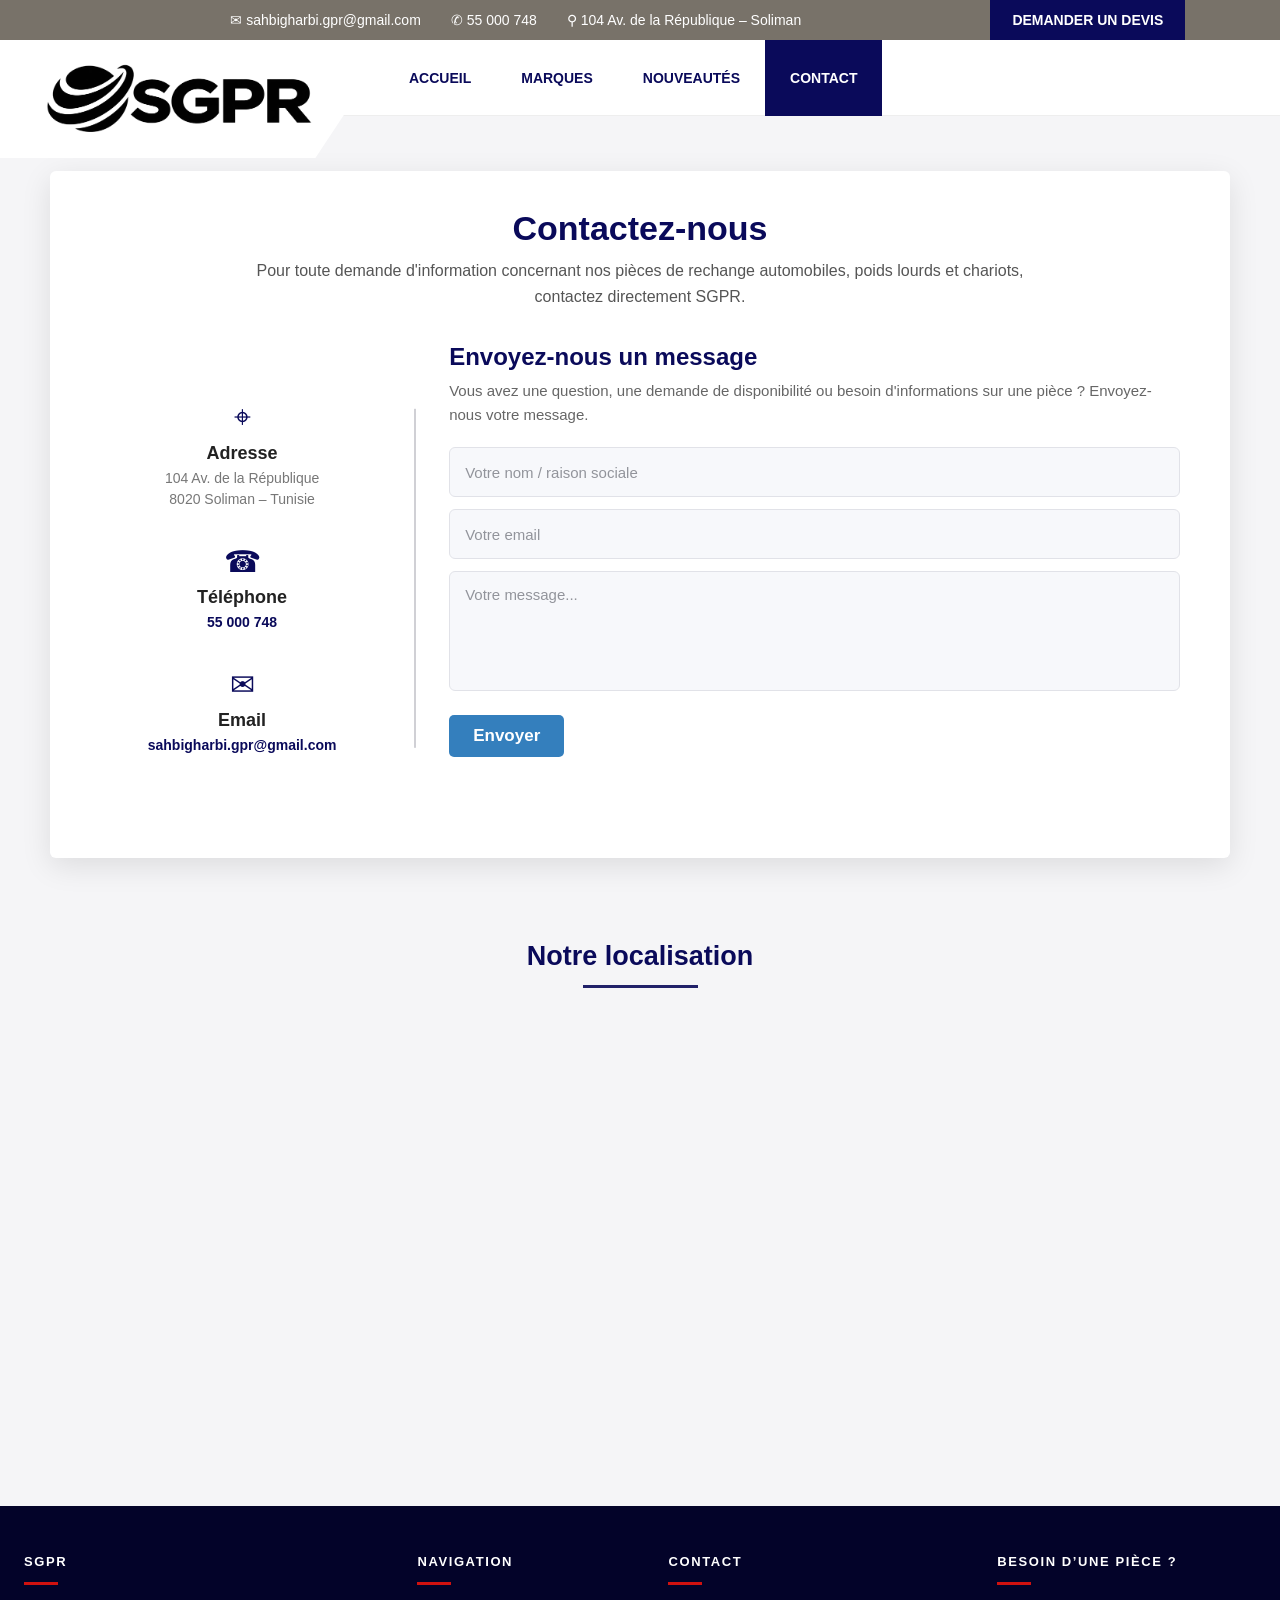
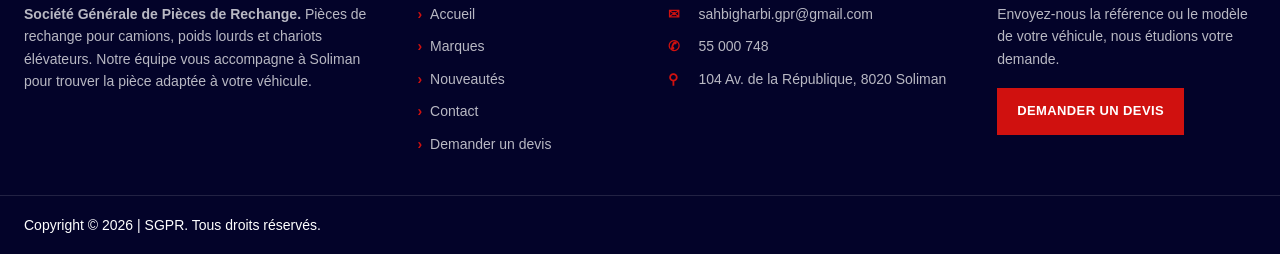
<file: contact.html>
<!DOCTYPE html>
<html lang="fr">

<head>
<link rel="icon" type="image/png" sizes="32x32" href="assets/sgpr-favicon-32.png">
<link rel="icon" type="image/png" sizes="48x48" href="assets/sgpr-favicon-48.png">
<link rel="icon" type="image/png" sizes="192x192" href="assets/sgpr-icon-192.png">
<link rel="apple-touch-icon" sizes="180x180" href="assets/sgpr-apple-touch-icon.png">
<meta name="theme-color" content="#07074f">
  <meta charset="UTF-8">
  <meta name="viewport" content="width=device-width, initial-scale=1">

  <title>Contact – SGPR | 104 Av. de la République, Soliman</title>
<meta name="description" content="Contactez SGPR : 104 Av. de la République, Soliman, Tunisie. Téléphone 55 000 748, email sahbigharbi.gpr@gmail.com.">
<link rel="canonical" href="https://sgprtn.com/contact">
<link rel="icon" href="/favicon.ico" sizes="any">
<meta property="og:site_name" content="SGPR">
<meta property="og:type" content="website">
<meta property="og:locale" content="fr_TN">
<meta property="og:title" content="Contact – SGPR | 104 Av. de la République, Soliman">
<meta property="og:description" content="Contactez SGPR : 104 Av. de la République, Soliman, Tunisie. Téléphone 55 000 748, email sahbigharbi.gpr@gmail.com.">
<meta property="og:url" content="https://sgprtn.com/contact">
<meta property="og:image" content="https://sgprtn.com/assets/img/camion-scania-magasin.jpg">

  <style>

    /* =========================================
       VARIABLES
    ========================================= */

    :root {
      --navy: #0a0a5a;
      --grey: #787269;
      --red: #d0110f;
      --blue: #347fbd;
      --light: #f5f5f7;
      --white: #ffffff;
      --text: #222222;
      --border: #e1e2e8;
    }


    /* =========================================
       RESET
    ========================================= */

    * {
      box-sizing: border-box;
      margin: 0;
      padding: 0;
    }

    html,
    body {
      min-height: 100%;
    }

    body {
      min-height: 100vh;
      display: flex;
      flex-direction: column;

      font-family: "Ubuntu", "Segoe UI", Arial, sans-serif;

      background: var(--light);
      color: var(--text);
    }

    a {
      text-decoration: none;
      color: inherit;
    }


    /* =========================================
       TOP BAR
    ========================================= */

    .topbar {
      background: var(--grey);

      min-height: 40px;

      display: flex;
      align-items: center;
      justify-content: space-between;

      padding-left: 18%;

      font-size: 14px;
      color: #fff;
    }

    .infos {
      display: flex;
      gap: 30px;
      flex-wrap: wrap;
    }

    .devis {
      background: var(--navy);

      height: 40px;

      padding: 0 22px;

      display: flex;
      align-items: center;
      justify-content: center;

      font-weight: 700;

      margin-right: 9%;

      transition:
        transform 0.25s ease,
        box-shadow 0.25s ease,
        background 0.25s ease;
    }

    .devis:hover {
      background: #08084a;

      transform: translateY(-2px);

      box-shadow:
        0 5px 14px rgba(0, 0, 0, 0.15);
    }


    /* =========================================
       NAVIGATION
    ========================================= */

    .nav {
      height: 76px;

      background: #fff;

      display: flex;
      align-items: center;

      padding-left: 30%;

      position: relative;
    }

    .nav a:not(.logo) {
      padding: 0 25px;

      font-weight: 700;
      font-size: 14px;

      color: var(--navy);

      text-transform: uppercase;

      height: 76px;

      display: flex;
      align-items: center;
      justify-content: center;

      transition:
        background 0.2s ease,
        color 0.2s ease;
    }

    .nav a:not(.logo):hover {
      background: #f1f2f6;
    }


    /* =========================================
       ONGLET ACTIF
    ========================================= */

    .nav a.active {
      color: #fff !important;

      background: var(--navy);

      border: 0;
      border-radius: 0;

      padding: 0 25px !important;

      height: 76px;

      display: flex;
      align-items: center;
      justify-content: center;
    }

    .nav a.active:hover,
    .nav a.active:focus-visible {
      color: #fff !important;
      background: var(--navy);
    }


    /* =========================================
       LOGO
    ========================================= */

    .logo {
      position: absolute;

      left: 0;
      top: 0;

      width: 28%;
      height: 118px;

      background: #fff;

      display: flex;
      align-items: center;
      justify-content: center;

      z-index: 2;

      clip-path: polygon(
        0 0,
        100% 0,
        100% 45%,
        88% 100%,
        0 100%
      );
    }

    .logo img {
      width: min(92%, 360px);
      height: auto;

      animation: sgprFadeIn 0.7s ease both;
    }


    /* =========================================
       SOCIAL LINKS
    ========================================= */

    .social-links {
      margin-left: auto;

      padding: 0 30px 0 12px;

      display: flex;
      align-items: center;

      gap: 7px;

      flex: 0 0 auto;
    }

    .social-link {
      width: 34px;
      height: 34px;

      padding: 0 !important;

      border: 1.5px solid var(--navy);
      border-radius: 6px;

      display: grid !important;
      place-items: center;

      color: var(--navy) !important;
      background: #fff;

      transition:
        background 0.2s ease,
        color 0.2s ease,
        transform 0.2s ease,
        border-color 0.2s ease;
    }

    .social-link:hover,
    .social-link:focus-visible {
      background: var(--navy);
      color: #fff !important;

      border-color: var(--navy);

      transform: translateY(-2px);
    }


    /* =========================================
       PAGE
    ========================================= */

    .page {
      padding: 55px 0 0;
    }


    /* =========================================
       CONTACT CONTAINER
    ========================================= */

    .contact-wrap {
      max-width: 1180px;

      margin: 0 auto 55px;

      background: #fff;

      border-radius: 6px;

      padding: 38px 50px 45px;

      box-shadow:
        0 8px 30px rgba(0, 0, 0, 0.10);
    }


    /* =========================================
       CONTACT TITLE
    ========================================= */

    .contact-title {
      text-align: center;

      color: var(--navy);

      font-size: 34px;

      margin-bottom: 10px;
    }

    .contact-intro {
      text-align: center;

      color: #555;

      font-size: 16px;

      line-height: 1.6;

      margin: 0 auto 34px;

      max-width: 780px;
    }


    /* =========================================
       CONTACT CONTENT
    ========================================= */

    .contact-content {
      display: flex;

      align-items: stretch;

      justify-content: space-between;

      gap: 65px;
    }


    /* =========================================
       LEFT SIDE
    ========================================= */

    .left-side {
      width: 28%;

      display: flex;

      flex-direction: column;

      align-items: center;

      justify-content: center;

      position: relative;
    }

    .left-side::after {
      content: "";

      position: absolute;

      height: 72%;
      width: 2px;

      right: -32px;
      top: 50%;

      transform: translateY(-50%);

      background: #d0d0d5;
    }


    /* =========================================
       CONTACT DETAILS
    ========================================= */

    .details {
      margin: 17px 10px;

      text-align: center;
    }

    .details .icon {
      font-size: 30px;

      color: var(--navy);

      margin-bottom: 8px;

      display: block;
    }

    .details .topic {
      font-size: 18px;

      font-weight: 600;

      color: #222;

      margin-bottom: 4px;
    }

    .details .text-one,
    .details .text-two {
      font-size: 14px;

      color: #777;

      line-height: 1.5;
    }

    .details a {
      color: var(--navy);

      font-weight: 600;
    }

    .details a:hover {
      text-decoration: underline;
    }


    /* =========================================
       RIGHT SIDE
    ========================================= */

    .right-side {
      width: 72%;

      margin-left: 0;

      position: relative;

      min-height: 470px;
    }


    /* =========================================
       FORM VIEW
    ========================================= */

    .form-view {
      width: 100%;

      opacity: 1;

      visibility: visible;

      transform: translateY(0);

      transition:
        opacity 0.35s ease,
        transform 0.35s ease,
        visibility 0.35s ease;
    }

    .form-view.hidden {
      opacity: 0;

      visibility: hidden;

      transform: translateY(-15px);

      pointer-events: none;
    }


    /* =========================================
       FORM TITLE
    ========================================= */

    .topic-text {
      font-size: 24px;

      color: var(--navy);

      font-weight: 700;

      margin-bottom: 8px;
    }

    .form-description {
      font-size: 15px;

      color: #666;

      line-height: 1.6;

      margin-bottom: 20px;
    }


    /* =========================================
       FORM
    ========================================= */

    #contactForm {
      width: 100%;
    }


    /* =========================================
       INPUT BOX
    ========================================= */

    .input-box {
      height: 50px;

      width: 100%;

      margin: 12px 0;
    }

    .input-box input,
    .input-box textarea {
      height: 100%;

      width: 100%;

      border: 1px solid var(--border);

      font-size: 15px;

      padding: 0 15px;

      border-radius: 6px;

      background: #f7f8fb;

      resize: none;

      outline: none;

      font-family:
        "Ubuntu",
        "Segoe UI",
        Arial,
        sans-serif;

      transition:
        border-color 0.25s ease,
        box-shadow 0.25s ease,
        background 0.25s ease;
    }

    .input-box input::placeholder,
    .input-box textarea::placeholder {
      color: #92949b;
    }

    .input-box input:focus,
    .input-box textarea:focus {
      border-color: var(--navy);

      background: #fff;

      box-shadow:
        0 0 0 3px rgba(10, 10, 90, 0.08);
    }

    .input-box textarea {
      padding-top: 14px;
    }

    .message-box {
      height: 120px;
    }


    /* =========================================
       SEND BUTTON
    ========================================= */

    .button {
      display: inline-block;

      margin-top: 12px;
    }

    .button button {
      color: #fff;

      background: var(--blue);

      padding: 11px 24px;

      border-radius: 5px;

      font-size: 17px;

      font-weight: 600;

      border: none;

      outline: none;

      cursor: pointer;

      transition:
        transform 0.25s ease,
        box-shadow 0.25s ease,
        background 0.25s ease;
    }

    .button button:hover {
      background: var(--navy);

      transform: translateY(-2px);

      box-shadow:
        0 6px 18px rgba(10, 10, 90, 0.18);
    }

    .button button:disabled {
      opacity: 0.65;

      cursor: wait;

      transform: none;

      box-shadow: none;
    }


    /* =========================================
       SUCCESS VIEW
    ========================================= */

    .success-view {
      position: absolute;

      inset: 0;

      min-height: 430px;

      display: flex;

      flex-direction: column;

      align-items: center;

      justify-content: center;

      text-align: center;

      padding: 40px 20px;

      opacity: 0;

      transform: translateY(15px);

      pointer-events: none;

      visibility: hidden;

      transition:
        opacity 0.4s ease,
        transform 0.4s ease,
        visibility 0.4s ease;
    }

    .success-view.visible {
      opacity: 1;

      transform: translateY(0);

      pointer-events: auto;

      visibility: visible;
    }


    /* =========================================
       SUCCESS ILLUSTRATION
    ========================================= */

    .success-illustration {
      position: relative;

      width: 150px;
      height: 130px;

      margin-bottom: 15px;
    }

    .success-stick {
      position: absolute;

      width: 6px;
      height: 75px;

      background: #d8d8d8;

      left: 72px;
      top: 45px;

      z-index: 1;
    }

    .success-mail {
      position: absolute;

      width: 80px;
      height: 58px;

      left: 35px;
      top: 25px;

      background: #6957ff;

      border-radius: 4px;

      z-index: 3;

      box-shadow:
        0 8px 15px rgba(0, 0, 0, 0.08);

      animation: mailFloat 1.8s ease-in-out infinite;
    }

    .mail-flap {
      position: absolute;

      width: 55px;
      height: 55px;

      left: 12px;
      top: -17px;

      background: #8072ff;

      transform: rotate(45deg);

      border-radius: 4px;

      z-index: -1;
    }

    .mail-paper {
      position: absolute;

      width: 28px;
      height: 34px;

      left: 25px;
      top: -15px;

      background: #fff;

      border-radius: 2px;

      transform: rotate(-8deg);

      z-index: 5;

      box-shadow:
        0 3px 8px rgba(0, 0, 0, 0.08);
    }

    @keyframes mailFloat {

      0%,
      100% {
        transform: translateY(0);
      }

      50% {
        transform: translateY(-5px);
      }
    }


    /* =========================================
       SUCCESS TEXT
    ========================================= */

    .success-view h2 {
      color: #111;

      font-size: 30px;

      line-height: 1.3;

      margin-bottom: 15px;

      font-weight: 700;
    }

    .success-view p {
      max-width: 390px;

      color: #666;

      font-size: 15px;

      line-height: 1.7;

      margin-bottom: 28px;
    }


    /* =========================================
       GO HOME BUTTON
    ========================================= */

    .new-message-button {
      display: inline-flex;

      align-items: center;

      justify-content: center;

      min-width: 100px;

      height: 40px;

      padding: 0 22px;

      background: #303746;

      color: #fff;

      border-radius: 4px;

      font-size: 13px;

      font-weight: 600;

      cursor: pointer;

      transition:
        background 0.25s ease,
        transform 0.25s ease,
        box-shadow 0.25s ease;
    }

    .new-message-button:hover {
      background: var(--navy);

      transform: translateY(-2px);

      box-shadow:
        0 6px 18px rgba(10, 10, 90, 0.18);
    }


    /* =========================================
       MAP
    ========================================= */

    .map-section {
      width: 100%;

      background: var(--light);

      margin: 0;

      padding: 0;

      position: relative;
    }

    .map-title {
      text-align: center;

      color: var(--navy);

      font-size: 27px;

      font-weight: 700;

      padding: 28px 20px 18px;

      background: var(--light);
    }

    .map-title::after {
      content: "";

      display: block;

      width: 115px;

      height: 3px;

      background: var(--navy);

      margin: 13px auto 0;

      opacity: 0.9;
    }

    .map-frame {
      width: 100%;

      height: 500px;

      border: 0;

      display: block;
    }


    /* =========================================
       FOOTER
    ========================================= */

    footer {
      position: relative;

      z-index: 10;

      margin-top: -110px;

      background: #030329;

      min-height: 110px;

      height: 110px;

      display: flex;

      align-items: center;

      justify-content: center;

      text-align: center;

      overflow: hidden;

      flex-shrink: 0;
    }

    footer::before {
      content: "";

      position: absolute;

      left: 0;
      top: 0;

      width: 38%;
      height: 70px;

      background: var(--light);

      clip-path:
        polygon(
          0 0,
          100% 0,
          84% 100%,
          0 100%
        );
    }

    footer div {
      position: relative;

      z-index: 1;

      color: #fff;

      font-size: 20px;
    }


    /* =========================================
       ANIMATIONS
    ========================================= */

    @keyframes sgprFadeUp {

      from {
        opacity: 0;

        transform: translateY(22px);
      }

      to {
        opacity: 1;

        transform: translateY(0);
      }

    }

    @keyframes sgprFadeIn {

      from {
        opacity: 0;
      }

      to {
        opacity: 1;
      }

    }

    .sgpr-anim {
      opacity: 0;

      animation:
        sgprFadeUp 0.7s ease forwards;
    }

    .sgpr-delay-1 {
      animation-delay: 0.12s;
    }

    .sgpr-delay-2 {
      animation-delay: 0.24s;
    }

    .sgpr-delay-3 {
      animation-delay: 0.36s;
    }


    /* =========================================
       TABLET
    ========================================= */

    @media (max-width: 1000px) {

      .social-links {
        padding-right: 16px;
        gap: 6px;
      }

      .social-link {
        width: 32px;
        height: 32px;
      }

      .topbar {
        padding: 8px 16px;

        gap: 10px;

        align-items: flex-start;
      }

      .infos {
        gap: 8px;

        font-size: 11px;
      }

      .devis {
        margin-right: 0;

        white-space: nowrap;
      }

      .nav {
        padding-left: 0;

        height: auto;

        min-height: 64px;

        overflow-x: auto;
      }

      .logo {
        position: relative;

        width: 280px;

        min-width: 280px;

        height: 80px;

        clip-path: none;
      }

      .logo img {
        width: 250px;
      }

      .nav a:not(.logo) {
        padding: 0 18px;

        white-space: nowrap;

        height: 64px;
      }

      .nav a.active {
        height: 64px;
      }

      .contact-wrap {
        margin-left: 16px;

        margin-right: 16px;

        padding: 28px 22px;
      }

      .contact-content {
        gap: 35px;
      }

      .left-side::after {
        right: -18px;
      }

    }


    /* =========================================
       TABLET / MOBILE
    ========================================= */

    @media (max-width: 884px) {

      .page {
        padding: 35px 0 0;
      }

      .contact-wrap {
        border-radius: 0;

        margin: 0 0 35px;

        padding: 30px 22px;
      }

      .contact-content {
        flex-direction: column;
      }

      .left-side,
      .right-side {
        width: 100%;
      }

      .left-side {
        flex-direction: row;

        flex-wrap: wrap;
      }

      .left-side::after {
        display: none;
      }

      .details {
        margin: 12px 15px;
      }

      .right-side {
        margin-left: 0;

        min-height: 430px;
      }

      .success-view {
        min-height: 380px;
      }

      .map-frame {
        height: 400px;
      }

    }


    /* =========================================
       MOBILE
    ========================================= */

    @media (max-width: 600px) {

      .topbar {
        flex-direction: column;

        align-items: stretch;
      }

      .infos {
        justify-content: center;

        text-align: center;
      }

      .devis {
        width: 100%;

        margin-top: 5px;
      }

      .nav {
        min-height: 60px;
      }

      .logo {
        width: 220px;

        min-width: 220px;

        height: 70px;
      }

      .logo img {
        width: 195px;
      }

      .nav a:not(.logo) {
        font-size: 12px;

        padding: 0 15px;

        height: 60px;
      }

      .nav a.active {
        height: 60px;

        padding: 0 15px !important;
      }

      .contact-title {
        font-size: 28px;
      }

      .contact-intro {
        font-size: 14px;
      }

      .topic-text {
        font-size: 21px;
      }

      .form-description {
        font-size: 14px;
      }

      .input-box {
        height: 48px;
      }

      .message-box {
        height: 140px;
      }

      .button {
        width: 100%;
      }

      .button button {
        width: 100%;
      }

      .right-side {
        min-height: 430px;
      }

      .success-view {
        min-height: 360px;

        padding: 30px 15px;
      }

      .success-illustration {
        transform: scale(0.9);

        margin-bottom: 8px;
      }

      .success-view h2 {
        font-size: 25px;
      }

      .success-view p {
        max-width: 290px;

        font-size: 14px;
      }

      .new-message-button {
        width: 100%;

        max-width: 280px;
      }

      .map-title {
        font-size: 23px;
      }

      .map-frame {
        height: 340px;
      }

      footer {
        height: 90px;

        min-height: 90px;

        margin-top: -90px;
      }

      footer::before {
        height: 58px;
      }

      footer div {
        font-size: 16px;
      }

    }


    /* =========================================
       SMALL SOCIAL ICONS
    ========================================= */

    @media (max-width: 600px) {

      .social-link {
        width: 30px;

        height: 30px;
      }

      .social-link svg {
        width: 15px;

        height: 15px;
      }

    }

  </style>

<style id="sgpr-unified-chrome">
/* SGPR — en-tête et pied de page communs à toutes les pages */
html{scroll-behavior:smooth}
body{min-height:100vh;display:flex;flex-direction:column}
body .sgpr-shared-topbar{background:#787269!important;color:#fff!important;width:100%!important;min-height:40px!important;height:40px!important;box-sizing:border-box!important;display:flex!important;align-items:center!important;justify-content:space-between!important;gap:12px!important;padding:0 7.4% 0 18%!important;font-family:"Ubuntu","Segoe UI",Arial,sans-serif!important;font-size:14px!important;line-height:1.3!important;position:relative!important;z-index:20!important}
body .sgpr-shared-topbar .infos{display:flex!important;align-items:center!important;gap:30px!important;flex-wrap:wrap!important;font-size:14px!important;line-height:1.3!important;color:#fff!important}
body .sgpr-shared-topbar .infos span{display:inline-block!important;white-space:nowrap!important}
body .sgpr-shared-topbar .devis{background:#0a0a5a!important;color:#fff!important;height:40px!important;min-height:40px!important;padding:0 22px!important;margin:0!important;border:0!important;border-radius:0!important;display:flex!important;align-items:center!important;justify-content:center!important;font-weight:700!important;font-size:14px!important;line-height:1!important;white-space:nowrap!important;box-shadow:none!important;transform:none!important;transition:background .2s ease!important}
body .sgpr-shared-topbar .devis:hover{background:#17177c!important;color:#fff!important}
body header.sgpr-shared-nav{width:100%!important;height:76px!important;min-height:76px!important;max-height:76px!important;background:#fff!important;display:flex!important;align-items:center!important;justify-content:flex-start!important;gap:0!important;padding:0 0 0 30%!important;position:relative!important;top:auto!important;left:auto!important;right:auto!important;border:0!important;border-bottom:1px solid #eee!important;box-sizing:border-box!important;overflow:visible!important;z-index:15!important;flex:0 0 76px!important}
body header.sgpr-shared-nav .logo{position:absolute!important;left:0!important;top:0!important;bottom:auto!important;width:28%!important;min-width:0!important;max-width:none!important;height:118px!important;min-height:118px!important;max-height:118px!important;background:#fff!important;display:flex!important;align-items:center!important;justify-content:center!important;z-index:3!important;margin:0!important;padding:0!important;border:0!important;border-radius:0!important;clip-path:polygon(0 0,100% 0,100% 45%,88% 100%,0 100%)!important;flex:none!important}
body header.sgpr-shared-nav .logo img{display:block!important;width:min(92%,360px)!important;max-width:none!important;min-width:0!important;height:auto!important;max-height:none!important;object-fit:contain!important;margin:0!important;padding:0!important;animation:fadeIn .7s ease both}
body header.sgpr-shared-nav>a:not(.logo){height:76px!important;min-height:76px!important;max-height:76px!important;padding:0 25px!important;margin:0!important;display:flex!important;align-items:center!important;justify-content:center!important;flex:0 0 auto!important;box-sizing:border-box!important;border:0!important;border-radius:0!important;background:transparent!important;color:#0a0a5a!important;font-family:"Ubuntu","Segoe UI",Arial,sans-serif!important;font-size:14px!important;font-weight:700!important;line-height:1!important;letter-spacing:0!important;text-decoration:none!important;text-transform:uppercase!important;white-space:nowrap!important;transition:background .2s ease,color .2s ease!important}
body header.sgpr-shared-nav>a:not(.logo):hover,body header.sgpr-shared-nav>a:not(.logo):focus-visible{background:#f1f2f6!important;color:#d0110f!important;outline-offset:-3px}
body header.sgpr-shared-nav>a:not(.logo).active,body header.sgpr-shared-nav>a:not(.logo)[aria-current="page"]{background:#0a0a5a!important;color:#fff!important}
body header.sgpr-shared-nav>a:not(.logo).active:hover,body header.sgpr-shared-nav>a:not(.logo)[aria-current="page"]:hover{background:#0a0a5a!important;color:#fff!important}
body footer.sgpr-shared-footer{position:relative!important;isolation:isolate!important;flex:0 0 auto!important;width:100%!important;min-height:110px!important;height:auto!important;margin-top:auto!important;padding:22px!important;box-sizing:border-box!important;display:flex!important;align-items:center!important;justify-content:center!important;text-align:center!important;overflow:hidden!important;background:#030329!important;color:#fff!important;border:0!important;font-family:"Ubuntu","Segoe UI",Arial,sans-serif!important}
body footer.sgpr-shared-footer:before{content:""!important;position:absolute!important;left:0!important;top:0!important;width:38%!important;height:70px!important;background:#f5f5f7!important;clip-path:polygon(0 0,100% 0,84% 100%,0 100%)!important;pointer-events:none!important;z-index:-1!important}
body footer.sgpr-shared-footer div{position:relative!important;z-index:1!important;color:#fff!important;font-size:20px!important;line-height:1.5!important;font-weight:400!important}
@media(max-width:1000px){
 body .sgpr-shared-topbar{height:auto!important;min-height:40px!important;padding:8px 16px!important;gap:10px!important;align-items:flex-start!important;font-size:11px!important;flex-wrap:wrap!important}
 body .sgpr-shared-topbar .infos{gap:8px 16px!important;font-size:11px!important}
 body .sgpr-shared-topbar .infos span{white-space:normal!important}
 body .sgpr-shared-topbar .devis{margin-left:auto!important;height:40px!important;min-height:40px!important;font-size:11px!important}
 body header.sgpr-shared-nav{padding:0!important;height:auto!important;min-height:64px!important;max-height:none!important;flex:0 0 auto!important;overflow-x:auto!important;overflow-y:hidden!important;justify-content:flex-start!important}
 body header.sgpr-shared-nav .logo{position:relative!important;left:auto!important;top:auto!important;bottom:auto!important;width:280px!important;min-width:280px!important;height:80px!important;min-height:80px!important;max-height:80px!important;clip-path:none!important;flex:0 0 280px!important}
 body header.sgpr-shared-nav .logo img{width:250px!important;max-width:250px!important}
 body header.sgpr-shared-nav>a:not(.logo){height:64px!important;min-height:64px!important;max-height:64px!important;padding:0 18px!important;font-size:13px!important}
}
@media(max-width:600px){
 body .sgpr-shared-topbar{flex-direction:column!important;align-items:flex-start!important;gap:7px!important;padding:9px 16px!important}
 body .sgpr-shared-topbar .infos{gap:7px 12px!important}
 body .sgpr-shared-topbar .devis{align-self:flex-end!important;margin-left:0!important}
 body header.sgpr-shared-nav .logo{width:150px!important;min-width:150px!important;height:64px!important;min-height:64px!important;max-height:64px!important;flex:0 0 150px!important}
 body header.sgpr-shared-nav .logo img{width:140px!important;max-width:140px!important}
 body header.sgpr-shared-nav>a:not(.logo){padding:0 10px!important;font-size:10px!important}
 body footer.sgpr-shared-footer{min-height:85px!important;padding:20px 15px!important}
 body footer.sgpr-shared-footer:before{width:28%!important;height:35px!important}
 body footer.sgpr-shared-footer div{font-size:15px!important}
}
</style>
<link rel="stylesheet" href="assets/fluidite.css">
<link rel="stylesheet" href="assets/footer.css">
<link rel="stylesheet" href="assets/mobile.css">
<script src="assets/fluidite.js" defer></script>
</head>


<body>


  <!-- =========================================
       TOP BAR
  ========================================= -->

  <div class="topbar sgpr-shared-topbar">
  <div class="infos">
    <span>✉ sahbigharbi.gpr@gmail.com</span>
    <span>✆ 55 000 748</span>
    <span>⚲ 104 Av. de la République – Soliman</span>
  </div>
  <a href="devis.html" class="devis">DEMANDER UN DEVIS</a>
</div>
<header class="nav sgpr-shared-nav" aria-label="Navigation principale">
  <a href="index.html" class="logo"><img src="assets/img/sgpr-logo.png" alt="SGPR" fetchpriority="high"></a>
  <a href="index.html">Accueil</a>
  <a href="marques.html">Marques</a>
  <a href="nouveautes.html">Nouveautés</a>
  <a href="contact.html" class="active" aria-current="page">Contact</a>
</header>



  <!-- =========================================
       MAIN
  ========================================= -->

  <main class="page">


    <!-- =========================================
         CONTACT
    ========================================= -->

    <section class="contact-wrap sgpr-anim">


      <h1 class="contact-title sgpr-anim sgpr-delay-1">
        Contactez-nous
      </h1>


      <p class="contact-intro sgpr-anim sgpr-delay-2">

        Pour toute demande d'information concernant nos pièces
        de rechange automobiles, poids lourds et chariots,
        contactez directement SGPR.

      </p>



      <div class="contact-content">


        <!-- =====================================
             LEFT SIDE
        ====================================== -->

        <div class="left-side sgpr-anim sgpr-delay-2">


          <!-- ADRESSE -->

          <div class="details">

            <span class="icon">
              ⌖
            </span>

            <div class="topic">
              Adresse
            </div>

            <div class="text-one">
              104 Av. de la République
            </div>

            <div class="text-two">
              8020 Soliman – Tunisie
            </div>

          </div>



          <!-- TELEPHONE -->

          <div class="details">

            <span class="icon">
              ☎
            </span>

            <div class="topic">
              Téléphone
            </div>

            <div class="text-one">

              <a href="tel:55000748">
                55 000 748
              </a>

            </div>

          </div>



          <!-- EMAIL -->

          <div class="details">

            <span class="icon">
              ✉
            </span>

            <div class="topic">
              Email
            </div>

            <div class="text-one">

              <a href="mailto:sahbigharbi.gpr@gmail.com">
                sahbigharbi.gpr@gmail.com
              </a>

            </div>

          </div>


        </div>



        <!-- =====================================
             RIGHT SIDE
        ====================================== -->

        <div class="right-side sgpr-anim sgpr-delay-3">


          <!-- ===================================
               FORMULAIRE
          ==================================== -->

          <div
            class="form-view"
            id="formView">


            <div class="topic-text">
              Envoyez-nous un message
            </div>


            <p class="form-description">

              Vous avez une question, une demande de disponibilité
              ou besoin d'informations sur une pièce ?
              Envoyez-nous votre message.

            </p>



            <form
              id="contactForm"
              action="https://formspree.io/f/mrpbrqnk"
              method="POST">


              <input
                type="hidden"
                name="_subject"
                value="Nouveau message depuis le site SGPR">



              <!-- NOM -->

              <div class="input-box">

                <input
                  type="text"
                  id="contactName"
                  name="name"
                  placeholder="Votre nom / raison sociale"
                  required>

              </div>



              <!-- EMAIL -->

              <div class="input-box">

                <input
                  type="email"
                  id="contactEmail"
                  name="email"
                  placeholder="Votre email"
                  required>

              </div>



              <!-- MESSAGE -->

              <div class="input-box message-box">

                <textarea
                  id="contactMessage"
                  name="message"
                  placeholder="Votre message..."
                  required></textarea>

              </div>



              <!-- BOUTON -->

              <div class="button">

                <button
                  type="submit">

                  Envoyer

                </button>

              </div>


            </form>


          </div>



          <!-- ===================================
               SUCCESS SCREEN
          ==================================== -->

          <div
            class="success-view"
            id="successView">


            <!-- Illustration -->

            <div class="success-illustration">


              <div class="success-stick"></div>


              <div class="success-mail">


                <div class="mail-flap"></div>


                <div class="mail-paper"></div>


              </div>


            </div>



            <!-- TITRE -->

            <h2>
  Merci beaucoup !!
</h2>

<p>
  Votre message a bien été reçu !
  Un membre de notre équipe vous contactera
  dans les plus brefs délais.
</p>

<a href="index.html" class="new-message-button">
  Retour à l'accueil
</a>

          </div>


        </div>


      </div>


    </section>



    <!-- =========================================
         MAP
    ========================================= -->

    <section class="map-section">


      <h2 class="map-title">
        Notre localisation
      </h2>


      <iframe
        class="map-frame"
        title="Carte – SGPR Soliman"
        src="https://www.google.com/maps?q=104%20Av.%20de%20la%20R%C3%A9publique%2C%20Soliman%2C%20Tunisie&output=embed"
        loading="lazy"
        referrerpolicy="no-referrer-when-downgrade"
        allowfullscreen>
      </iframe>


    </section>


  </main>



  <!-- =========================================
       FOOTER
  ========================================= -->

<footer class="sgpr-footer" aria-label="Pied de page">
  <div class="sgpr-footer-inner">
    <div>
      <h3>SGPR</h3>
      <p><strong>Société Générale de Pièces de Rechange.</strong> Pièces de rechange pour camions, poids lourds et chariots élévateurs. Notre équipe vous accompagne à Soliman pour trouver la pièce adaptée à votre véhicule.</p>
    </div>
    <nav aria-label="Liens du pied de page">
      <h3>Navigation</h3>
      <ul class="sgpr-footer-links">
        <li><a href="index.html">Accueil</a></li>
        <li><a href="marques.html">Marques</a></li>
        <li><a href="nouveautes.html">Nouveautés</a></li>
        <li><a href="contact.html">Contact</a></li>
        <li><a href="devis.html">Demander un devis</a></li>
      </ul>
    </nav>
    <div>
      <h3>Contact</h3>
      <ul class="sgpr-footer-contact">
        <li><span aria-hidden="true">✉</span><a href="mailto:sahbigharbi.gpr@gmail.com">sahbigharbi.gpr@gmail.com</a></li>
        <li><span aria-hidden="true">✆</span><a href="tel:+21655000748">55 000 748</a></li>
        <li><span aria-hidden="true">⚲</span><span>104 Av. de la République, 8020 Soliman</span></li>
      </ul>
    </div>
    <div class="sgpr-footer-cta">
      <h3>Besoin d’une pièce ?</h3>
      <p>Envoyez-nous la référence ou le modèle de votre véhicule, nous étudions votre demande.</p>
      <a class="sgpr-footer-btn" href="devis.html">Demander un devis</a>
    </div>
  </div>
  <div class="sgpr-footer-bottom">
    <div class="sgpr-footer-bottom-inner">
      <span>Copyright © 2026 | SGPR. Tous droits réservés.</span>
    </div>
  </div>
</footer>



  <!-- =========================================
       JAVASCRIPT
  ========================================= -->

  <script>

    const contactForm =
      document.getElementById("contactForm");

    const formView =
      document.getElementById("formView");

    const successView =
      document.getElementById("successView");


    contactForm.addEventListener(
      "submit",
      async function (e) {

        e.preventDefault();


        const form = this;

        const button =
          form.querySelector(
            'button[type="submit"]'
          );


        /* Etat chargement */

        button.disabled = true;

        button.textContent =
          "Envoi en cours...";


        try {

          const response =
            await fetch(
              form.action,
              {
                method: "POST",

                body:
                  new FormData(form),

                headers: {
                  "Accept":
                    "application/json"
                }
              }
            );


          /* ===================================
             SUCCÈS
          =================================== */

          if (response.ok) {


            /* Reset du formulaire */

            form.reset();


            /* Cache le formulaire */

            formView.classList.add(
              "hidden"
            );


            /* Affiche la page Thank You */

            setTimeout(
              function () {

                successView.classList.add(
                  "visible"
                );

              },
              200
            );


            return;
          }



          /* ===================================
             ERREUR FORMSPREE
          =================================== */

          const data =
            await response
              .json()
              .catch(
                () => ({})
              );


          const errorMessage =
            data.errors
              ?.map(
                error =>
                  error.message
              )
              .join(" ")
            ||
            "Impossible d’envoyer le message. Vérifiez votre configuration Formspree.";


          alert(errorMessage);


          button.disabled = false;

          button.textContent =
            "Envoyer";


        } catch (error) {


          /* ===================================
             ERREUR CONNEXION
          =================================== */

          alert(
            "Erreur de connexion. Vérifiez votre connexion Internet puis réessayez."
          );


          button.disabled = false;

          button.textContent =
            "Envoyer";

        }

      }
    );

  </script>


</body>

</html>
</file>
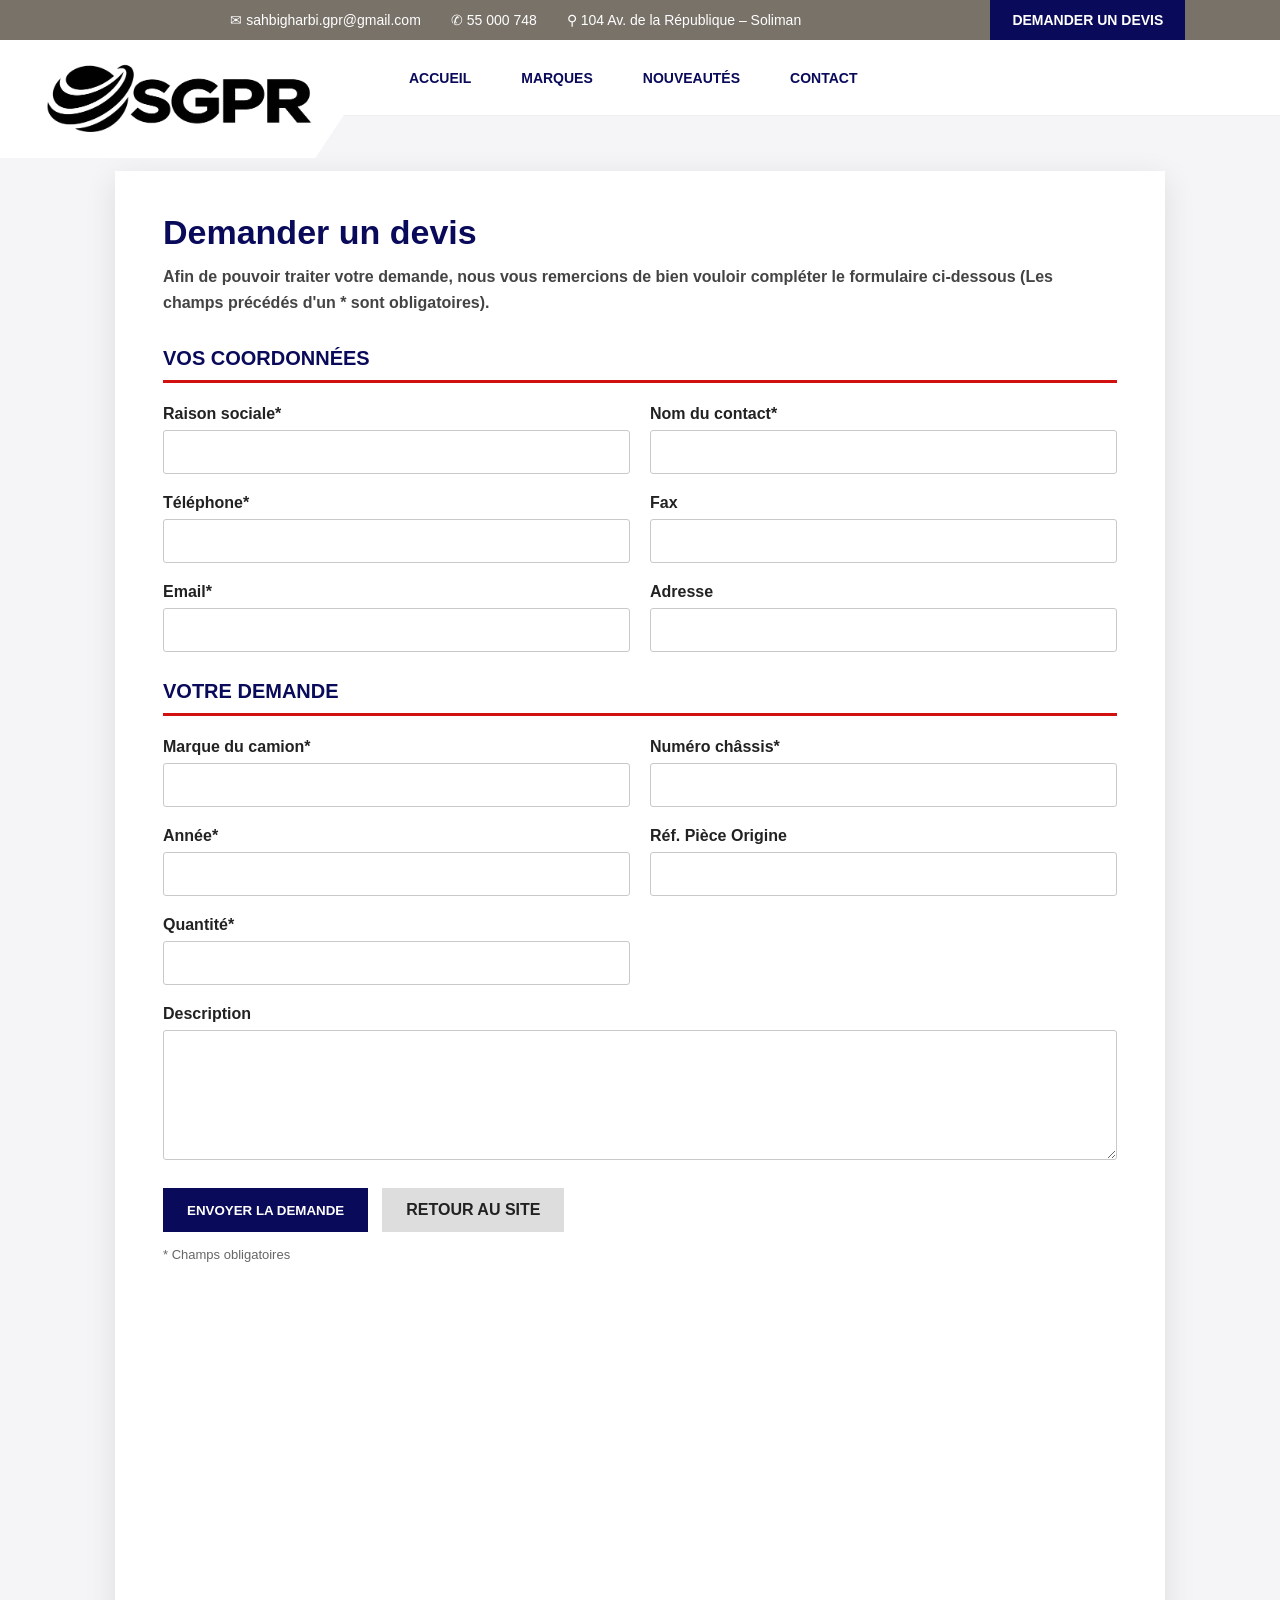
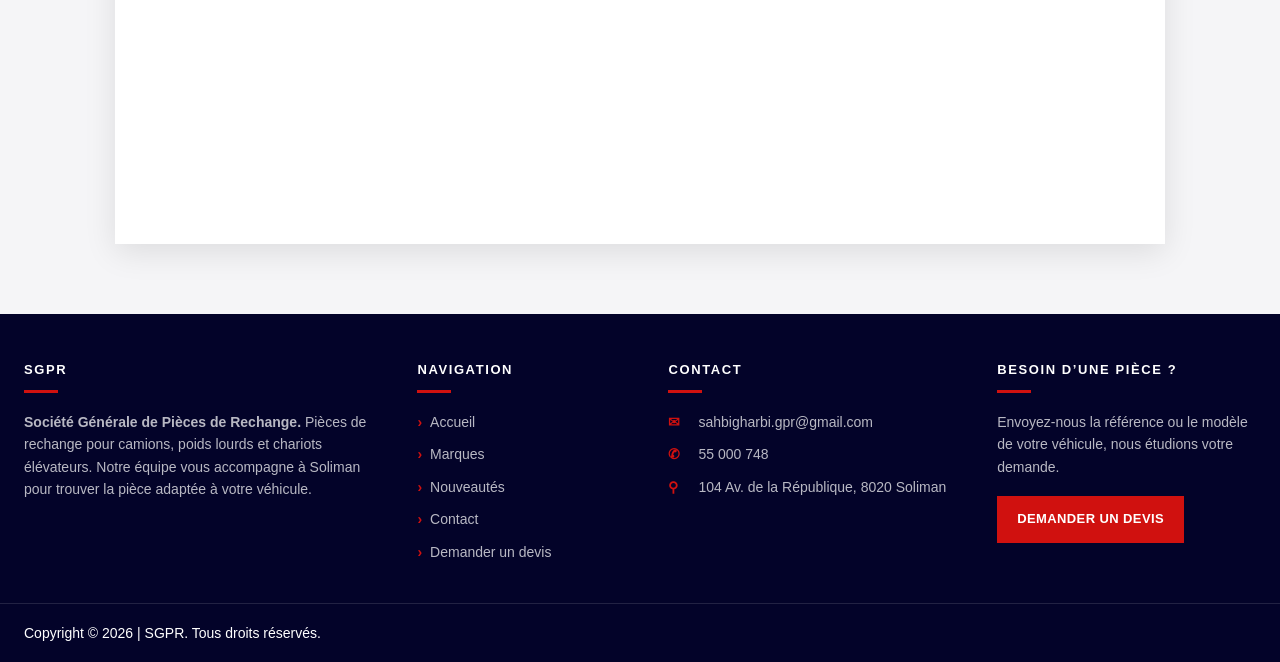
<file: devis.html>
<!DOCTYPE html>
<html lang="fr">

<head>
<link rel="icon" type="image/png" sizes="32x32" href="assets/sgpr-favicon-32.png">
<link rel="icon" type="image/png" sizes="48x48" href="assets/sgpr-favicon-48.png">
<link rel="icon" type="image/png" sizes="192x192" href="assets/sgpr-icon-192.png">
<link rel="apple-touch-icon" sizes="180x180" href="assets/sgpr-apple-touch-icon.png">
<meta name="theme-color" content="#07074f">
<meta charset="UTF-8">
<meta name="viewport" content="width=device-width, initial-scale=1">

<title>Demander un devis – SGPR</title>
<meta name="description" content="Demandez un devis à SGPR pour vos pièces de rechange camions, poids lourds et chariots élévateurs : indiquez la marque, le modèle et la référence.">
<link rel="canonical" href="https://sgprtn.com/devis">
<link rel="icon" href="/favicon.ico" sizes="any">
<meta property="og:site_name" content="SGPR">
<meta property="og:type" content="website">
<meta property="og:locale" content="fr_TN">
<meta property="og:title" content="Demander un devis – SGPR">
<meta property="og:description" content="Demandez un devis à SGPR pour vos pièces de rechange camions, poids lourds et chariots élévateurs : indiquez la marque, le modèle et la référence.">
<meta property="og:url" content="https://sgprtn.com/devis">
<meta property="og:image" content="https://sgprtn.com/assets/img/camion-scania-magasin.jpg">

<style>

:root{
  --navy:#0a0a5a;
  --grey:#787269;
  --red:#d0110f;
  --blue:#347fbd;
  --light:#f5f5f7;
}

*{
  box-sizing:border-box;
  margin:0;
  padding:0;
}

body{
  min-height:100vh;
  display:flex;
  flex-direction:column;

  font-family:"Ubuntu","Segoe UI",Arial,sans-serif;

  background:#f5f5f7;
  color:#222;
}

a{
  text-decoration:none;
  color:inherit;
}


/* =========================================
   TOP BAR
========================================= */

.topbar{
  background:var(--grey);

  min-height:40px;

  display:flex;
  align-items:center;
  justify-content:space-between;

  padding-left:18%;

  font-size:14px;
  color:#fff;
}

.topbar .infos{
  display:flex;
  gap:30px;
  flex-wrap:wrap;
}

.topbar .devis{
  background:var(--navy);

  height:40px;

  padding:0 22px;

  display:flex;
  align-items:center;

  font-weight:700;

  margin-right:9%;

  transition:
    transform .25s ease,
    box-shadow .25s ease,
    background .25s ease;
}

.topbar .devis:hover{
  background:#08084a;

  transform:translateY(-2px);

  box-shadow:
    0 5px 14px rgba(0,0,0,.15);
}


/* =========================================
   NAVIGATION
========================================= */

.nav{
  height:76px;

  background:#fff;

  display:flex;
  align-items:center;

  padding-left:30%;

  position:relative;
}

.nav a:not(.logo){
  padding:0 26px;

  font-weight:700;
  font-size:14px;

  color:var(--navy);

  text-transform:uppercase;

  height:76px;

  display:flex;
  align-items:center;
  justify-content:center;

  transition:
    background .2s ease,
    color .2s ease;
}

.nav a:not(.logo):hover{
  background:#f1f2f6;
}


/* =========================================
   ACTIVE
========================================= */

.nav a.active{
  color:#fff !important;

  background:var(--navy);

  border:0;

  border-radius:0;

  padding:0 26px !important;
}

.nav a.active:hover,
.nav a.active:focus-visible{
  color:#fff !important;
  background:var(--navy);
}


/* =========================================
   SOCIAL
========================================= */

.social-links{
  margin-left:auto;

  padding:0 30px 0 12px;

  display:flex;
  align-items:center;

  gap:7px;

  flex:0 0 auto;
}

.social-link{
  width:34px;
  height:34px;

  padding:0!important;

  border:1.5px solid var(--navy);

  border-radius:6px;

  display:grid!important;

  place-items:center;

  color:var(--navy)!important;

  background:#fff;

  transition:
    background .2s ease,
    color .2s ease,
    transform .2s ease,
    border-color .2s ease;
}

.social-link svg{
  width:17px;
  height:17px;

  display:block;

  fill:currentColor;
  stroke:currentColor;

  stroke-width:1.5;

  stroke-linecap:round;
  stroke-linejoin:round;
}

.social-link:hover,
.social-link:focus-visible{
  background:var(--navy);

  color:#fff!important;

  border-color:var(--navy);

  transform:translateY(-2px);
}


/* =========================================
   LOGO
========================================= */

.logo{
  position:absolute;

  left:0;
  top:0;

  width:28%;
  height:118px;

  background:#fff;

  display:flex;
  align-items:center;
  justify-content:center;

  z-index:2;

  clip-path:
    polygon(
      0 0,
      100% 0,
      100% 45%,
      88% 100%,
      0 100%
    );
}

.logo img{
  width:min(92%,360px);
  height:auto;

  animation:
    sgprFadeIn .7s ease both;
}


/* =========================================
   QUOTE PAGE
========================================= */

.quote-page{
  padding:55px 6% 70px;

  flex:1;
}

.quote-wrap{
  max-width:1050px;

  margin:auto;

  background:#fff;

  padding:42px 48px;

  box-shadow:
    0 8px 30px rgba(0,0,0,.10);

  position:relative;
}


/* =========================================
   TITLES
========================================= */

h1{
  color:var(--navy);

  font-size:34px;

  margin-bottom:12px;
}

.intro{
  font-size:16px;

  line-height:1.6;

  margin-bottom:32px;

  color:#444;
}

.section-title{
  color:var(--navy);

  font-size:20px;

  border-bottom:3px solid var(--red);

  padding-bottom:10px;

  margin:28px 0 22px;

  text-transform:uppercase;
}


/* =========================================
   FORM
========================================= */

.form-grid{
  display:grid;

  grid-template-columns:
    1fr 1fr;

  gap:20px;
}

.field{
  display:flex;

  flex-direction:column;

  gap:7px;
}

.full{
  grid-column:1/-1;
}

label{
  font-weight:700;
}

input,
textarea{
  font:inherit;

  border:1px solid #c9c9c9;

  border-radius:3px;

  padding:12px 13px;

  outline:none;

  transition:
    border-color .25s ease,
    box-shadow .25s ease;
}

input:focus,
textarea:focus{
  border-color:var(--navy);

  box-shadow:
    0 0 0 2px rgba(10,10,90,.08);
}

textarea{
  min-height:130px;

  resize:vertical;
}


/* =========================================
   ACTIONS
========================================= */

.actions{
  display:flex;

  gap:14px;

  margin-top:28px;
}

.btn{
  border:0;

  padding:13px 24px;

  font-weight:700;

  cursor:pointer;

  text-transform:uppercase;

  display:inline-flex;

  align-items:center;
  justify-content:center;

  transition:
    transform .25s ease,
    box-shadow .25s ease,
    background .25s ease;
}

.primary{
  background:var(--navy);

  color:#fff;
}

.primary:hover{
  background:#08084a;

  transform:translateY(-2px);

  box-shadow:
    0 6px 18px rgba(10,10,90,.18);
}

.secondary{
  background:#ddd;

  color:#222;
}

.secondary:hover{
  background:#ccc;

  transform:translateY(-2px);
}

.btn:disabled{
  opacity:.65;

  cursor:wait;

  transform:none;

  box-shadow:none;
}

.note{
  font-size:13px;

  color:#666;

  margin-top:15px;
}


/* =========================================
   SUCCESS VIEW
========================================= */

.success-view{
  min-height:540px;

  display:flex;

  flex-direction:column;

  align-items:center;

  justify-content:center;

  text-align:center;

  padding:40px 20px;

  opacity:0;

  visibility:hidden;

  pointer-events:none;

  transform:translateY(15px);

  transition:
    opacity .4s ease,
    transform .4s ease,
    visibility .4s ease;
}

.success-view.visible{
  opacity:1;

  visibility:visible;

  pointer-events:auto;

  transform:translateY(0);
}


/* =========================================
   SUCCESS ILLUSTRATION
========================================= */

.success-illustration{
  position:relative;

  width:150px;
  height:130px;

  margin-bottom:15px;
}

.success-stick{
  position:absolute;

  width:6px;
  height:75px;

  background:#d8d8d8;

  left:72px;
  top:45px;

  z-index:1;
}

.success-mail{
  position:absolute;

  width:80px;
  height:58px;

  left:35px;
  top:25px;

  background:#6957ff;

  border-radius:4px;

  z-index:3;

  box-shadow:
    0 8px 15px rgba(0,0,0,.08);

  animation:
    mailFloat 1.8s ease-in-out infinite;
}

.mail-flap{
  position:absolute;

  width:55px;
  height:55px;

  left:12px;
  top:-17px;

  background:#8072ff;

  transform:rotate(45deg);

  border-radius:4px;

  z-index:-1;
}

.mail-paper{
  position:absolute;

  width:28px;
  height:34px;

  left:25px;
  top:-15px;

  background:#fff;

  border-radius:2px;

  transform:rotate(-8deg);

  z-index:5;

  box-shadow:
    0 3px 8px rgba(0,0,0,.08);
}

@keyframes mailFloat{

  0%,
  100%{
    transform:translateY(0);
  }

  50%{
    transform:translateY(-5px);
  }

}


/* =========================================
   SUCCESS TEXT
========================================= */

.success-view h2{
  color:#111;

  font-size:30px;

  line-height:1.3;

  margin-bottom:15px;

  font-weight:700;
}

.success-view p{
  max-width:520px;

  color:#666;

  font-size:16px;

  line-height:1.7;

  margin-bottom:28px;
}


/* =========================================
   GO HOME
========================================= */

.new-message-button{
  display:inline-flex;

  align-items:center;
  justify-content:center;

  min-width:150px;

  height:44px;

  padding:0 22px;

  background:#303746;

  color:#fff;

  border-radius:5px;

  font-size:14px;

  font-weight:600;

  cursor:pointer;

  transition:
    background .25s ease,
    transform .25s ease,
    box-shadow .25s ease;
}

.new-message-button:hover{
  background:var(--navy);

  transform:translateY(-2px);

  box-shadow:
    0 6px 18px rgba(10,10,90,.18);
}


/* =========================================
   FOOTER
========================================= */

footer{
  position:relative;

  background:#030329;

  min-height:110px;

  display:flex;

  align-items:center;

  justify-content:center;

  text-align:center;

  overflow:hidden;

  flex-shrink:0;
}

footer:before{
  content:"";

  position:absolute;

  left:0;
  top:0;

  width:38%;
  height:70px;

  background:var(--light);

  clip-path:
    polygon(
      0 0,
      100% 0,
      84% 100%,
      0 100%
    );
}

footer div{
  position:relative;

  z-index:1;

  color:#fff;

  font-size:20px;
}


/* =========================================
   ANIMATIONS
========================================= */

@keyframes sgprFadeUp{

  from{
    opacity:0;

    transform:translateY(22px);
  }

  to{
    opacity:1;

    transform:translateY(0);
  }

}

@keyframes sgprFadeIn{

  from{
    opacity:0;
  }

  to{
    opacity:1;
  }

}

.sgpr-anim{
  opacity:0;

  animation:
    sgprFadeUp .7s ease forwards;
}

.sgpr-delay-1{
  animation-delay:.12s;
}

.sgpr-delay-2{
  animation-delay:.24s;
}

.sgpr-delay-3{
  animation-delay:.36s;
}

.sgpr-delay-4{
  animation-delay:.48s;
}

.sgpr-delay-5{
  animation-delay:.60s;
}


/* =========================================
   TABLET
========================================= */

@media(max-width:1000px){

  .social-links{
    padding-right:16px;
    gap:6px;
  }

  .social-link{
    width:32px;
    height:32px;
  }

  .topbar{
    padding:8px 16px;

    gap:10px;

    align-items:flex-start;
  }

  .topbar .infos{
    gap:8px;

    font-size:11px;
  }

  .topbar .devis{
    margin-right:0;

    white-space:nowrap;
  }

  .nav{
    padding-left:0;

    height:auto;

    min-height:64px;

    overflow-x:auto;
  }

  .logo{
    position:relative;

    width:280px;

    min-width:280px;

    height:80px;

    clip-path:none;
  }

  .logo img{
    width:250px;
  }

  .nav a:not(.logo){
    padding:0 18px;

    white-space:nowrap;
  }

  .form-grid{
    grid-template-columns:1fr;
  }

  .full{
    grid-column:auto;
  }

  .quote-wrap{
    padding:28px 22px;
  }

}


/* =========================================
   MOBILE
========================================= */

@media(max-width:600px){

  .topbar{
    flex-direction:column;

    align-items:stretch;
  }

  .topbar .infos{
    justify-content:center;

    text-align:center;
  }

  .topbar .devis{
    width:100%;

    margin-top:5px;
  }

  .nav{
    min-height:60px;
  }

  .logo{
    width:220px;

    min-width:220px;

    height:70px;
  }

  .logo img{
    width:195px;
  }

  .nav a:not(.logo){
    font-size:12px;

    padding:0 15px;

    height:60px;
  }

  .nav a.active{
    height:60px;
  }

  .quote-page{
    padding:30px 0 40px;
  }

  .quote-wrap{
    padding:28px 18px;

    box-shadow:none;
  }

  h1{
    font-size:28px;
  }

  .intro{
    font-size:14px;
  }

  .section-title{
    font-size:18px;
  }

  .actions{
    flex-direction:column;
  }

  .btn{
    width:100%;
  }

  .success-view{
    min-height:500px;

    padding:30px 15px;
  }

  .success-illustration{
    transform:scale(.9);

    margin-bottom:8px;
  }

  .success-view h2{
    font-size:25px;
  }

  .success-view p{
    max-width:310px;

    font-size:14px;
  }

  .new-message-button{
    width:100%;

    max-width:280px;
  }

  footer{
    min-height:90px;
  }

  footer div{
    font-size:16px;
  }

  .social-link{
    width:30px;
    height:30px;
  }

  .social-link svg{
    width:15px;
    height:15px;
  }

}

</style>

<style id="sgpr-unified-chrome">
/* SGPR — en-tête et pied de page communs à toutes les pages */
html{scroll-behavior:smooth}
body{min-height:100vh;display:flex;flex-direction:column}
body .sgpr-shared-topbar{background:#787269!important;color:#fff!important;width:100%!important;min-height:40px!important;height:40px!important;box-sizing:border-box!important;display:flex!important;align-items:center!important;justify-content:space-between!important;gap:12px!important;padding:0 7.4% 0 18%!important;font-family:"Ubuntu","Segoe UI",Arial,sans-serif!important;font-size:14px!important;line-height:1.3!important;position:relative!important;z-index:20!important}
body .sgpr-shared-topbar .infos{display:flex!important;align-items:center!important;gap:30px!important;flex-wrap:wrap!important;font-size:14px!important;line-height:1.3!important;color:#fff!important}
body .sgpr-shared-topbar .infos span{display:inline-block!important;white-space:nowrap!important}
body .sgpr-shared-topbar .devis{background:#0a0a5a!important;color:#fff!important;height:40px!important;min-height:40px!important;padding:0 22px!important;margin:0!important;border:0!important;border-radius:0!important;display:flex!important;align-items:center!important;justify-content:center!important;font-weight:700!important;font-size:14px!important;line-height:1!important;white-space:nowrap!important;box-shadow:none!important;transform:none!important;transition:background .2s ease!important}
body .sgpr-shared-topbar .devis:hover{background:#17177c!important;color:#fff!important}
body header.sgpr-shared-nav{width:100%!important;height:76px!important;min-height:76px!important;max-height:76px!important;background:#fff!important;display:flex!important;align-items:center!important;justify-content:flex-start!important;gap:0!important;padding:0 0 0 30%!important;position:relative!important;top:auto!important;left:auto!important;right:auto!important;border:0!important;border-bottom:1px solid #eee!important;box-sizing:border-box!important;overflow:visible!important;z-index:15!important;flex:0 0 76px!important}
body header.sgpr-shared-nav .logo{position:absolute!important;left:0!important;top:0!important;bottom:auto!important;width:28%!important;min-width:0!important;max-width:none!important;height:118px!important;min-height:118px!important;max-height:118px!important;background:#fff!important;display:flex!important;align-items:center!important;justify-content:center!important;z-index:3!important;margin:0!important;padding:0!important;border:0!important;border-radius:0!important;clip-path:polygon(0 0,100% 0,100% 45%,88% 100%,0 100%)!important;flex:none!important}
body header.sgpr-shared-nav .logo img{display:block!important;width:min(92%,360px)!important;max-width:none!important;min-width:0!important;height:auto!important;max-height:none!important;object-fit:contain!important;margin:0!important;padding:0!important;animation:fadeIn .7s ease both}
body header.sgpr-shared-nav>a:not(.logo){height:76px!important;min-height:76px!important;max-height:76px!important;padding:0 25px!important;margin:0!important;display:flex!important;align-items:center!important;justify-content:center!important;flex:0 0 auto!important;box-sizing:border-box!important;border:0!important;border-radius:0!important;background:transparent!important;color:#0a0a5a!important;font-family:"Ubuntu","Segoe UI",Arial,sans-serif!important;font-size:14px!important;font-weight:700!important;line-height:1!important;letter-spacing:0!important;text-decoration:none!important;text-transform:uppercase!important;white-space:nowrap!important;transition:background .2s ease,color .2s ease!important}
body header.sgpr-shared-nav>a:not(.logo):hover,body header.sgpr-shared-nav>a:not(.logo):focus-visible{background:#f1f2f6!important;color:#d0110f!important;outline-offset:-3px}
body header.sgpr-shared-nav>a:not(.logo).active,body header.sgpr-shared-nav>a:not(.logo)[aria-current="page"]{background:#0a0a5a!important;color:#fff!important}
body header.sgpr-shared-nav>a:not(.logo).active:hover,body header.sgpr-shared-nav>a:not(.logo)[aria-current="page"]:hover{background:#0a0a5a!important;color:#fff!important}
body footer.sgpr-shared-footer{position:relative!important;isolation:isolate!important;flex:0 0 auto!important;width:100%!important;min-height:110px!important;height:auto!important;margin-top:auto!important;padding:22px!important;box-sizing:border-box!important;display:flex!important;align-items:center!important;justify-content:center!important;text-align:center!important;overflow:hidden!important;background:#030329!important;color:#fff!important;border:0!important;font-family:"Ubuntu","Segoe UI",Arial,sans-serif!important}
body footer.sgpr-shared-footer:before{content:""!important;position:absolute!important;left:0!important;top:0!important;width:38%!important;height:70px!important;background:#f5f5f7!important;clip-path:polygon(0 0,100% 0,84% 100%,0 100%)!important;pointer-events:none!important;z-index:-1!important}
body footer.sgpr-shared-footer div{position:relative!important;z-index:1!important;color:#fff!important;font-size:20px!important;line-height:1.5!important;font-weight:400!important}
@media(max-width:1000px){
 body .sgpr-shared-topbar{height:auto!important;min-height:40px!important;padding:8px 16px!important;gap:10px!important;align-items:flex-start!important;font-size:11px!important;flex-wrap:wrap!important}
 body .sgpr-shared-topbar .infos{gap:8px 16px!important;font-size:11px!important}
 body .sgpr-shared-topbar .infos span{white-space:normal!important}
 body .sgpr-shared-topbar .devis{margin-left:auto!important;height:40px!important;min-height:40px!important;font-size:11px!important}
 body header.sgpr-shared-nav{padding:0!important;height:auto!important;min-height:64px!important;max-height:none!important;flex:0 0 auto!important;overflow-x:auto!important;overflow-y:hidden!important;justify-content:flex-start!important}
 body header.sgpr-shared-nav .logo{position:relative!important;left:auto!important;top:auto!important;bottom:auto!important;width:280px!important;min-width:280px!important;height:80px!important;min-height:80px!important;max-height:80px!important;clip-path:none!important;flex:0 0 280px!important}
 body header.sgpr-shared-nav .logo img{width:250px!important;max-width:250px!important}
 body header.sgpr-shared-nav>a:not(.logo){height:64px!important;min-height:64px!important;max-height:64px!important;padding:0 18px!important;font-size:13px!important}
}
@media(max-width:600px){
 body .sgpr-shared-topbar{flex-direction:column!important;align-items:flex-start!important;gap:7px!important;padding:9px 16px!important}
 body .sgpr-shared-topbar .infos{gap:7px 12px!important}
 body .sgpr-shared-topbar .devis{align-self:flex-end!important;margin-left:0!important}
 body header.sgpr-shared-nav .logo{width:150px!important;min-width:150px!important;height:64px!important;min-height:64px!important;max-height:64px!important;flex:0 0 150px!important}
 body header.sgpr-shared-nav .logo img{width:140px!important;max-width:140px!important}
 body header.sgpr-shared-nav>a:not(.logo){padding:0 10px!important;font-size:10px!important}
 body footer.sgpr-shared-footer{min-height:85px!important;padding:20px 15px!important}
 body footer.sgpr-shared-footer:before{width:28%!important;height:35px!important}
 body footer.sgpr-shared-footer div{font-size:15px!important}
}
</style>
<link rel="stylesheet" href="assets/fluidite.css">
<link rel="stylesheet" href="assets/footer.css">
<link rel="stylesheet" href="assets/mobile.css">
<script src="assets/fluidite.js" defer></script>
</head>


<body>


<!-- =========================================
     TOP BAR
========================================= -->

<div class="topbar sgpr-shared-topbar">
  <div class="infos">
    <span>✉ sahbigharbi.gpr@gmail.com</span>
    <span>✆ 55 000 748</span>
    <span>⚲ 104 Av. de la République – Soliman</span>
  </div>
  <a href="devis.html" class="devis">DEMANDER UN DEVIS</a>
</div>
<header class="nav sgpr-shared-nav" aria-label="Navigation principale">
  <a href="index.html" class="logo"><img src="assets/img/sgpr-logo.png" alt="SGPR" fetchpriority="high"></a>
  <a href="index.html">Accueil</a>
  <a href="marques.html">Marques</a>
  <a href="nouveautes.html">Nouveautés</a>
  <a href="contact.html">Contact</a>
</header>



<!-- =========================================
     MAIN
========================================= -->

<main class="quote-page">


  <div
    class="quote-wrap sgpr-anim"
    id="quoteWrap">


    <!-- =====================================
         FORM VIEW
    ====================================== -->

    <div
      id="formView">


      <h1 class="sgpr-anim sgpr-delay-1">
        Demander un devis
      </h1>


      <p class="intro">

        <strong>
          Afin de pouvoir traiter votre demande,
          nous vous remercions de bien vouloir compléter
          le formulaire ci-dessous (Les champs précédés
          d'un * sont obligatoires).
        </strong>

      </p>



      <form
        id="devisForm"
        action="https://formspree.io/f/mrpbrqnk"
        method="POST">


        <input
          type="hidden"
          name="_subject"
          value="Nouvelle demande de devis SGPR">



        <!-- =================================
             COORDONNEES
        ================================== -->

        <h2 class="section-title sgpr-anim">
          Vos coordonnées
        </h2>


        <div class="form-grid">


          <div class="field">

            <label for="raison">
              Raison sociale*
            </label>

            <input
              id="raison"
              name="raison"
              required>

          </div>


          <div class="field">

            <label for="contact">
              Nom du contact*
            </label>

            <input
              id="contact"
              name="contact"
              required>

          </div>


          <div class="field">

            <label for="tel">
              Téléphone*
            </label>

            <input
              id="tel"
              name="tel"
              type="tel"
              required>

          </div>


          <div class="field">

            <label for="fax">
              Fax
            </label>

            <input
              id="fax"
              name="fax">

          </div>


          <div class="field">

            <label for="email">
              Email*
            </label>

            <input
              id="email"
              name="email"
              type="email"
              required>

          </div>


          <div class="field">

            <label for="adresse">
              Adresse
            </label>

            <input
              id="adresse"
              name="adresse">

          </div>


        </div>



        <!-- =================================
             DEMANDE
        ================================== -->

        <h2 class="section-title sgpr-anim">
          Votre demande
        </h2>


        <div class="form-grid">


          <div class="field">

            <label for="marque">
              Marque du camion*
            </label>

            <input
              id="marque"
              name="marque"
              required>

          </div>


          <div class="field">

            <label for="chassis">
              Numéro châssis*
            </label>

            <input
              id="chassis"
              name="chassis"
              required>

          </div>


          <div class="field">

            <label for="annee">
              Année*
            </label>

            <input
              id="annee"
              name="annee"
              type="number"
              min="1900"
              max="2100"
              required>

          </div>


          <div class="field">

            <label for="ref">
              Réf. Pièce Origine
            </label>

            <input
              id="ref"
              name="ref">

          </div>


          <div class="field">

            <label for="quantite">
              Quantité*
            </label>

            <input
              id="quantite"
              name="quantite"
              type="number"
              min="1"
              required>

          </div>


          <div class="field full">

            <label for="description">
              Description
            </label>

            <textarea
              id="description"
              name="description"></textarea>

          </div>


        </div>



        <!-- =================================
             BUTTONS
        ================================== -->

        <div class="actions">


          <button
            class="btn primary"
            type="submit">

            Envoyer la demande

          </button>


          <a
            class="btn secondary"
            href="index.html">

            Retour au site

          </a>


        </div>


        <p class="note">
          * Champs obligatoires
        </p>


      </form>

    </div>



    <!-- =====================================
         SUCCESS VIEW
    ====================================== -->

    <div
      class="success-view"
      id="successView">


      <!-- Illustration -->

      <div class="success-illustration">


        <div class="success-stick"></div>


        <div class="success-mail">


          <div class="mail-flap"></div>


          <div class="mail-paper"></div>


        </div>


      </div>



      <!-- Message -->

      <h2>
        Merci beaucoup !!
      </h2>


      <p>

        Votre demande a bien été reçue !
        Un membre de notre équipe vous contactera
        dans les plus brefs délais.

      </p>



      <!-- Retour -->

      <a
        href="index.html"
        class="new-message-button">

        Retour à l'accueil

      </a>


    </div>


  </div>

</main>



<!-- =========================================
     FOOTER
========================================= -->

<footer class="sgpr-footer" aria-label="Pied de page">
  <div class="sgpr-footer-inner">
    <div>
      <h3>SGPR</h3>
      <p><strong>Société Générale de Pièces de Rechange.</strong> Pièces de rechange pour camions, poids lourds et chariots élévateurs. Notre équipe vous accompagne à Soliman pour trouver la pièce adaptée à votre véhicule.</p>
    </div>
    <nav aria-label="Liens du pied de page">
      <h3>Navigation</h3>
      <ul class="sgpr-footer-links">
        <li><a href="index.html">Accueil</a></li>
        <li><a href="marques.html">Marques</a></li>
        <li><a href="nouveautes.html">Nouveautés</a></li>
        <li><a href="contact.html">Contact</a></li>
        <li><a href="devis.html">Demander un devis</a></li>
      </ul>
    </nav>
    <div>
      <h3>Contact</h3>
      <ul class="sgpr-footer-contact">
        <li><span aria-hidden="true">✉</span><a href="mailto:sahbigharbi.gpr@gmail.com">sahbigharbi.gpr@gmail.com</a></li>
        <li><span aria-hidden="true">✆</span><a href="tel:+21655000748">55 000 748</a></li>
        <li><span aria-hidden="true">⚲</span><span>104 Av. de la République, 8020 Soliman</span></li>
      </ul>
    </div>
    <div class="sgpr-footer-cta">
      <h3>Besoin d’une pièce ?</h3>
      <p>Envoyez-nous la référence ou le modèle de votre véhicule, nous étudions votre demande.</p>
      <a class="sgpr-footer-btn" href="devis.html">Demander un devis</a>
    </div>
  </div>
  <div class="sgpr-footer-bottom">
    <div class="sgpr-footer-bottom-inner">
      <span>Copyright © 2026 | SGPR. Tous droits réservés.</span>
    </div>
  </div>
</footer>



<!-- =========================================
     JAVASCRIPT
========================================= -->

<script>

const devisForm =
  document.getElementById("devisForm");

const formView =
  document.getElementById("formView");

const successView =
  document.getElementById("successView");


devisForm.addEventListener(
  "submit",
  async function(e){

    e.preventDefault();


    const form = this;


    const button =
      form.querySelector(
        'button[type="submit"]'
      );


    /* ================================
       CHARGEMENT
    ================================= */

    button.disabled = true;

    button.textContent =
      "Envoi en cours...";


    try{

      const response =
        await fetch(
          form.action,
          {
            method:"POST",

            body:
              new FormData(form),

            headers:{
              "Accept":
                "application/json"
            }
          }
        );


      /* ================================
         SUCCÈS
      ================================= */

      if(response.ok){


        /* Reset */

        form.reset();


        /* Masquer le formulaire */

        formView.style.transition =
          "opacity .35s ease, transform .35s ease";

        formView.style.opacity = "0";

        formView.style.transform =
          "translateY(-15px)";


        setTimeout(
          function(){

            formView.style.display =
              "none";


            /* Afficher success */

            successView.classList.add(
              "visible"
            );

          },
          350
        );


        return;
      }


      /* ================================
         ERREUR FORMSPREE
      ================================= */

      const data =
        await response
          .json()
          .catch(
            () => ({})
          );


      const message =
        data.errors
          ?.map(
            error =>
              error.message
          )
          .join(" ")
        ||
        "Impossible d’envoyer la demande. Vérifiez votre configuration Formspree.";


      alert(message);


      button.disabled = false;

      button.textContent =
        "Envoyer la demande";


    }catch(error){


      /* ================================
         ERREUR CONNEXION
      ================================= */

      alert(
        "Erreur de connexion. Vérifiez votre connexion Internet puis réessayez."
      );


      button.disabled = false;

      button.textContent =
        "Envoyer la demande";

    }

  }
);

</script>


</body>
</html>
</file>
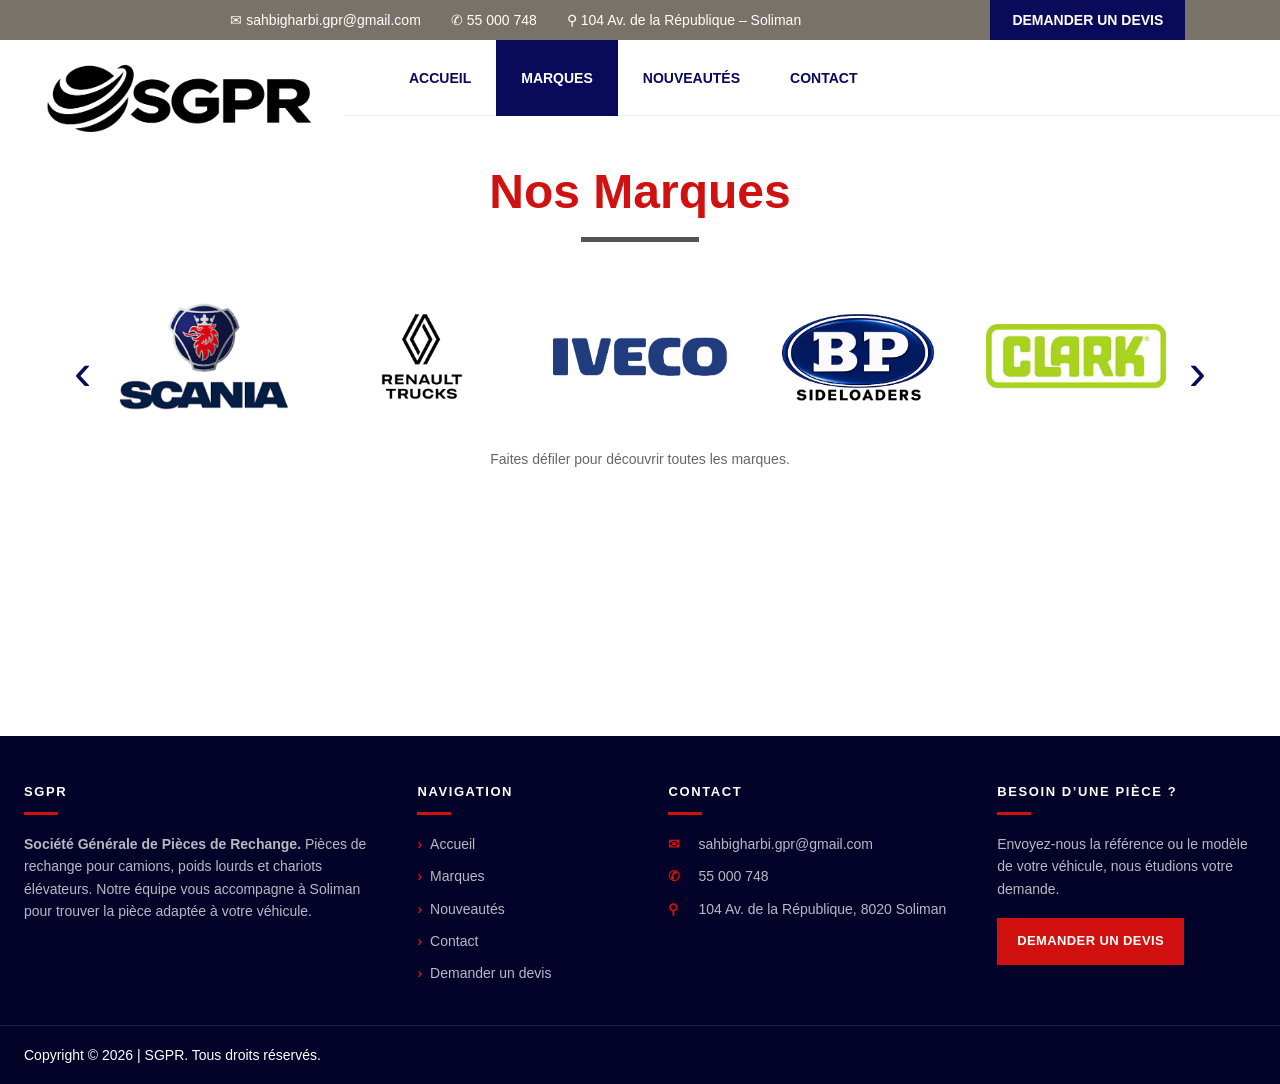
<file: marques.html>
<!DOCTYPE html>
<html lang="fr">
<head>
<link rel="icon" type="image/png" sizes="32x32" href="assets/sgpr-favicon-32.png">
<link rel="icon" type="image/png" sizes="48x48" href="assets/sgpr-favicon-48.png">
<link rel="icon" type="image/png" sizes="192x192" href="assets/sgpr-icon-192.png">
<link rel="apple-touch-icon" sizes="180x180" href="assets/sgpr-apple-touch-icon.png">
<meta name="theme-color" content="#07074f">
<meta charset="UTF-8">
<meta name="viewport" content="width=device-width, initial-scale=1">
<title>Nos marques – SGPR | Scania, Renault Trucks, Iveco, Clark, Linde</title>
<meta name="description" content="Les marques de camions et de chariots élévateurs pour lesquelles SGPR fournit des pièces de rechange : Scania, Renault Trucks, Iveco, Isuzu, BP, Clark, Linde, TCM.">
<link rel="canonical" href="https://sgprtn.com/marques">
<link rel="icon" href="/favicon.ico" sizes="any">
<meta property="og:site_name" content="SGPR">
<meta property="og:type" content="website">
<meta property="og:locale" content="fr_TN">
<meta property="og:title" content="Nos marques – SGPR | Scania, Renault Trucks, Iveco, Clark, Linde">
<meta property="og:description" content="Les marques de camions et de chariots élévateurs pour lesquelles SGPR fournit des pièces de rechange : Scania, Renault Trucks, Iveco, Isuzu, BP, Clark, Linde, TCM.">
<meta property="og:url" content="https://sgprtn.com/marques">
<meta property="og:image" content="https://sgprtn.com/assets/img/camion-scania-magasin.jpg">
<style>
:root{--navy:#0a0a5a;--grey:#787269;--red:#d0110f;--light:#f5f5f7}
*{box-sizing:border-box;margin:0;padding:0}
body{min-height:100vh;display:flex;flex-direction:column;font-family:"Ubuntu","Segoe UI",Arial,sans-serif;background:#fff;color:#222}
a{text-decoration:none;color:inherit}
.topbar{background:var(--grey);min-height:40px;display:flex;align-items:center;justify-content:space-between;padding-left:18%;font-size:14px;color:#fff}
.topbar .infos{display:flex;gap:30px;flex-wrap:wrap}
.topbar .devis{background:var(--navy);height:40px;padding:0 22px;display:flex;align-items:center;font-weight:700;margin-right:9%}
.nav{height:76px;background:#fff;display:flex;align-items:center;padding-left:30%;position:relative;border-bottom:1px solid #eee}
.nav a:not(.logo){padding:0 25px;font-weight:700;font-size:14px;color:var(--navy);text-transform:uppercase;height:76px;display:flex;align-items:center}

.social-links{margin-left:auto;padding:0 30px 0 12px;display:flex;align-items:center;gap:7px;flex:0 0 auto}
.social-link{width:34px;height:34px;padding:0!important;border:1.5px solid var(--navy);border-radius:6px;display:grid!important;place-items:center;color:var(--navy)!important;background:#fff;transition:background .2s ease,color .2s ease,transform .2s ease,border-color .2s ease}
.social-link svg{width:17px;height:17px;display:block;fill:currentColor;stroke:currentColor;stroke-width:1.5;stroke-linecap:round;stroke-linejoin:round}
.social-link:hover,.social-link:focus-visible{background:var(--navy);color:#fff!important;border-color:var(--navy);transform:translateY(-2px)}

/* Onglet actif : bloc bleu plein comme la référence */
.nav a.active{
  color:#fff!important;
  background:var(--navy);
  border:0;
  border-radius:0;
  padding:0 25px!important;
  height:76px;
  display:flex;
  align-items:center;
}
.nav a.active:hover,.nav a.active:focus-visible{
  color:#fff!important;
  background:var(--navy);
}

.logo{position:absolute;left:0;top:0;width:28%;height:118px;background:#fff;display:flex;align-items:center;justify-content:center;z-index:2;clip-path:polygon(0 0,100% 0,100% 45%,88% 100%,0 100%)}
.logo img{width:min(92%,360px);height:auto}

/* Style demandé : titre centré + carrousel horizontal */
.marques-page{padding:48px 5% 85px;min-height:620px}
.marques-title{text-align:center;margin:0 auto 34px}
.marques-title h1{color:var(--red);font-size:48px;font-weight:800;margin-bottom:18px}
.marques-title .line{width:118px;height:5px;background:#555;margin:auto}
.carousel-wrap{max-width:1500px;margin:auto;position:relative}
.carousel-window{overflow:hidden;padding:18px 50px}
.carousel-track{display:flex;gap:38px;transition:transform .45s ease}
.brand-item{flex:0 0 calc((100% - 152px)/5);height:125px;display:flex;align-items:center;justify-content:center;background:transparent}
.brand-item img{max-width:100%;max-height:105px;width:auto;height:auto;object-fit:contain;filter:none;transition:transform .25s ease}
.brand-item:hover img{transform:scale(1.07)}
.arrow{position:absolute;top:50%;transform:translateY(-50%);border:0;background:transparent;color:var(--navy);font-size:52px;line-height:1;cursor:pointer;z-index:3;padding:4px 10px}
.arrow:hover{color:var(--red)}
.arrow.left{left:0}.arrow.right{right:0}
.brand-caption{text-align:center;color:#666;font-size:14px;margin-top:14px}

/* Keep footer from previous design */
footer{margin-top:auto;position:relative;background:#030329;min-height:110px;display:flex;align-items:center;justify-content:center;text-align:center;overflow:hidden}
footer:before{content:"";position:absolute;left:0;top:0;width:38%;height:70px;background:var(--light);clip-path:polygon(0 0,100% 0,84% 100%,0 100%)}
footer div{position:relative;z-index:1;color:#fff;font-size:20px}
@keyframes fadeUp{from{opacity:0;transform:translateY(22px)}to{opacity:1;transform:none}}
.anim{opacity:0;animation:fadeUp .7s ease forwards}.d1{animation-delay:.12s}.d2{animation-delay:.24s}
.logo img{animation:fadeUp .7s ease both}

@media(max-width:1000px){
  .social-links{padding-right:16px;gap:6px}.social-link{width:32px;height:32px}
  .topbar{padding:8px 16px;gap:10px;align-items:flex-start}.topbar .infos{gap:8px;font-size:11px}.topbar .devis{margin-right:0;white-space:nowrap}
  .nav{padding-left:0;height:auto;min-height:64px;overflow-x:auto}
  .logo{position:relative;width:280px;min-width:280px;height:80px;clip-path:none}.logo img{width:250px}
  .nav a:not(.logo){padding:0 18px;white-space:nowrap;height:64px}
  .nav a.active{height:64px;padding:0 18px!important}
  .brand-item{flex-basis:calc((100% - 38px)/2)}
}
@media(max-width:600px){
  .marques-page{padding:38px 3% 60px}.marques-title h1{font-size:36px}.carousel-window{padding:12px 34px}.carousel-track{gap:16px}.brand-item{flex-basis:100%;height:115px}.arrow{font-size:42px}
}
@media(max-width:600px){
  .social-link{width:30px;height:30px}.social-link svg{width:15px;height:15px}
}
</style>
<style id="sgpr-unified-chrome">
/* SGPR — en-tête et pied de page communs à toutes les pages */
html{scroll-behavior:smooth}
body{min-height:100vh;display:flex;flex-direction:column}
body .sgpr-shared-topbar{background:#787269!important;color:#fff!important;width:100%!important;min-height:40px!important;height:40px!important;box-sizing:border-box!important;display:flex!important;align-items:center!important;justify-content:space-between!important;gap:12px!important;padding:0 7.4% 0 18%!important;font-family:"Ubuntu","Segoe UI",Arial,sans-serif!important;font-size:14px!important;line-height:1.3!important;position:relative!important;z-index:20!important}
body .sgpr-shared-topbar .infos{display:flex!important;align-items:center!important;gap:30px!important;flex-wrap:wrap!important;font-size:14px!important;line-height:1.3!important;color:#fff!important}
body .sgpr-shared-topbar .infos span{display:inline-block!important;white-space:nowrap!important}
body .sgpr-shared-topbar .devis{background:#0a0a5a!important;color:#fff!important;height:40px!important;min-height:40px!important;padding:0 22px!important;margin:0!important;border:0!important;border-radius:0!important;display:flex!important;align-items:center!important;justify-content:center!important;font-weight:700!important;font-size:14px!important;line-height:1!important;white-space:nowrap!important;box-shadow:none!important;transform:none!important;transition:background .2s ease!important}
body .sgpr-shared-topbar .devis:hover{background:#17177c!important;color:#fff!important}
body header.sgpr-shared-nav{width:100%!important;height:76px!important;min-height:76px!important;max-height:76px!important;background:#fff!important;display:flex!important;align-items:center!important;justify-content:flex-start!important;gap:0!important;padding:0 0 0 30%!important;position:relative!important;top:auto!important;left:auto!important;right:auto!important;border:0!important;border-bottom:1px solid #eee!important;box-sizing:border-box!important;overflow:visible!important;z-index:15!important;flex:0 0 76px!important}
body header.sgpr-shared-nav .logo{position:absolute!important;left:0!important;top:0!important;bottom:auto!important;width:28%!important;min-width:0!important;max-width:none!important;height:118px!important;min-height:118px!important;max-height:118px!important;background:#fff!important;display:flex!important;align-items:center!important;justify-content:center!important;z-index:3!important;margin:0!important;padding:0!important;border:0!important;border-radius:0!important;clip-path:polygon(0 0,100% 0,100% 45%,88% 100%,0 100%)!important;flex:none!important}
body header.sgpr-shared-nav .logo img{display:block!important;width:min(92%,360px)!important;max-width:none!important;min-width:0!important;height:auto!important;max-height:none!important;object-fit:contain!important;margin:0!important;padding:0!important;animation:fadeIn .7s ease both}
body header.sgpr-shared-nav>a:not(.logo){height:76px!important;min-height:76px!important;max-height:76px!important;padding:0 25px!important;margin:0!important;display:flex!important;align-items:center!important;justify-content:center!important;flex:0 0 auto!important;box-sizing:border-box!important;border:0!important;border-radius:0!important;background:transparent!important;color:#0a0a5a!important;font-family:"Ubuntu","Segoe UI",Arial,sans-serif!important;font-size:14px!important;font-weight:700!important;line-height:1!important;letter-spacing:0!important;text-decoration:none!important;text-transform:uppercase!important;white-space:nowrap!important;transition:background .2s ease,color .2s ease!important}
body header.sgpr-shared-nav>a:not(.logo):hover,body header.sgpr-shared-nav>a:not(.logo):focus-visible{background:#f1f2f6!important;color:#d0110f!important;outline-offset:-3px}
body header.sgpr-shared-nav>a:not(.logo).active,body header.sgpr-shared-nav>a:not(.logo)[aria-current="page"]{background:#0a0a5a!important;color:#fff!important}
body header.sgpr-shared-nav>a:not(.logo).active:hover,body header.sgpr-shared-nav>a:not(.logo)[aria-current="page"]:hover{background:#0a0a5a!important;color:#fff!important}
body footer.sgpr-shared-footer{position:relative!important;isolation:isolate!important;flex:0 0 auto!important;width:100%!important;min-height:110px!important;height:auto!important;margin-top:auto!important;padding:22px!important;box-sizing:border-box!important;display:flex!important;align-items:center!important;justify-content:center!important;text-align:center!important;overflow:hidden!important;background:#030329!important;color:#fff!important;border:0!important;font-family:"Ubuntu","Segoe UI",Arial,sans-serif!important}
body footer.sgpr-shared-footer:before{content:""!important;position:absolute!important;left:0!important;top:0!important;width:38%!important;height:70px!important;background:#f5f5f7!important;clip-path:polygon(0 0,100% 0,84% 100%,0 100%)!important;pointer-events:none!important;z-index:-1!important}
body footer.sgpr-shared-footer div{position:relative!important;z-index:1!important;color:#fff!important;font-size:20px!important;line-height:1.5!important;font-weight:400!important}
@media(max-width:1000px){
 body .sgpr-shared-topbar{height:auto!important;min-height:40px!important;padding:8px 16px!important;gap:10px!important;align-items:flex-start!important;font-size:11px!important;flex-wrap:wrap!important}
 body .sgpr-shared-topbar .infos{gap:8px 16px!important;font-size:11px!important}
 body .sgpr-shared-topbar .infos span{white-space:normal!important}
 body .sgpr-shared-topbar .devis{margin-left:auto!important;height:40px!important;min-height:40px!important;font-size:11px!important}
 body header.sgpr-shared-nav{padding:0!important;height:auto!important;min-height:64px!important;max-height:none!important;flex:0 0 auto!important;overflow-x:auto!important;overflow-y:hidden!important;justify-content:flex-start!important}
 body header.sgpr-shared-nav .logo{position:relative!important;left:auto!important;top:auto!important;bottom:auto!important;width:280px!important;min-width:280px!important;height:80px!important;min-height:80px!important;max-height:80px!important;clip-path:none!important;flex:0 0 280px!important}
 body header.sgpr-shared-nav .logo img{width:250px!important;max-width:250px!important}
 body header.sgpr-shared-nav>a:not(.logo){height:64px!important;min-height:64px!important;max-height:64px!important;padding:0 18px!important;font-size:13px!important}
}
@media(max-width:600px){
 body .sgpr-shared-topbar{flex-direction:column!important;align-items:flex-start!important;gap:7px!important;padding:9px 16px!important}
 body .sgpr-shared-topbar .infos{gap:7px 12px!important}
 body .sgpr-shared-topbar .devis{align-self:flex-end!important;margin-left:0!important}
 body header.sgpr-shared-nav .logo{width:150px!important;min-width:150px!important;height:64px!important;min-height:64px!important;max-height:64px!important;flex:0 0 150px!important}
 body header.sgpr-shared-nav .logo img{width:140px!important;max-width:140px!important}
 body header.sgpr-shared-nav>a:not(.logo){padding:0 10px!important;font-size:10px!important}
 body footer.sgpr-shared-footer{min-height:85px!important;padding:20px 15px!important}
 body footer.sgpr-shared-footer:before{width:28%!important;height:35px!important}
 body footer.sgpr-shared-footer div{font-size:15px!important}
}
</style>
<link rel="stylesheet" href="assets/fluidite.css">
<link rel="stylesheet" href="assets/footer.css">
<link rel="stylesheet" href="assets/mobile.css">
<script src="assets/fluidite.js" defer></script>
</head>
<body>
<div class="topbar sgpr-shared-topbar">
  <div class="infos">
    <span>✉ sahbigharbi.gpr@gmail.com</span>
    <span>✆ 55 000 748</span>
    <span>⚲ 104 Av. de la République – Soliman</span>
  </div>
  <a href="devis.html" class="devis">DEMANDER UN DEVIS</a>
</div>
<header class="nav sgpr-shared-nav" aria-label="Navigation principale">
  <a href="index.html" class="logo"><img src="assets/img/sgpr-logo.png" alt="SGPR" fetchpriority="high"></a>
  <a href="index.html">Accueil</a>
  <a href="marques.html" class="active" aria-current="page">Marques</a>
  <a href="nouveautes.html">Nouveautés</a>
  <a href="contact.html">Contact</a>
</header>

<main class="marques-page">
  <div class="marques-title anim">
    <h1>Nos Marques</h1>
    <div class="line"></div>
  </div>

  <section class="carousel-wrap anim d1" aria-label="Nos marques">
    <button class="arrow left" id="prev" aria-label="Marques précédentes">‹</button>
    <div class="carousel-window">
      <div class="carousel-track" id="brandTrack">
        <div class="brand-item"><img src="assets/brand-scania.png" alt="Scania" decoding="async"></div>
        <div class="brand-item"><img src="assets/brand-renault-trucks.png" alt="Renault Trucks" decoding="async"></div>
        <div class="brand-item"><img src="assets/brand-iveco.png" alt="Iveco" decoding="async"></div>
        <div class="brand-item"><img src="assets/img/brand-bp.png" alt="BP" decoding="async"></div>
        <div class="brand-item"><img src="assets/brand-clark.png" alt="Clark" decoding="async"></div>
        <div class="brand-item"><img src="assets/brand-tcm.png" alt="TCM" decoding="async"></div>
        <div class="brand-item"><img src="assets/brand-linde.png" alt="Linde Material Handling" decoding="async"></div>
        <div class="brand-item"><img src="assets/brand-isuzu.png" alt="Isuzu" decoding="async"></div>
      </div>
    </div>
    <button class="arrow right" id="next" aria-label="Marques suivantes">›</button>
    <div class="brand-caption">Faites défiler pour découvrir toutes les marques.</div>
  </section>
</main>

<script>
(function(){
  const track=document.getElementById('brandTrack');
  const prev=document.getElementById('prev');
  const next=document.getElementById('next');
  let index=0;

  function visible(){
    if(window.innerWidth<=600)return 1;
    if(window.innerWidth<=1000)return 2;
    return 5;
  }

  function step(){
    const item=track.querySelector('.brand-item');
    if(!item)return 0;
    return item.getBoundingClientRect().width + parseFloat(getComputedStyle(track).gap || 0);
  }

  function render(){
    const max=Math.max(0,track.children.length-visible());
    index=Math.min(Math.max(index,0),max);
    track.style.transform='translateX(-'+(index*step())+'px)';
  }

  prev.addEventListener('click',function(){index--;render()});
  next.addEventListener('click',function(){index++;render()});
  window.addEventListener('resize',render);
  render();
})();
</script>

<footer class="sgpr-footer" aria-label="Pied de page">
  <div class="sgpr-footer-inner">
    <div>
      <h3>SGPR</h3>
      <p><strong>Société Générale de Pièces de Rechange.</strong> Pièces de rechange pour camions, poids lourds et chariots élévateurs. Notre équipe vous accompagne à Soliman pour trouver la pièce adaptée à votre véhicule.</p>
    </div>
    <nav aria-label="Liens du pied de page">
      <h3>Navigation</h3>
      <ul class="sgpr-footer-links">
        <li><a href="index.html">Accueil</a></li>
        <li><a href="marques.html">Marques</a></li>
        <li><a href="nouveautes.html">Nouveautés</a></li>
        <li><a href="contact.html">Contact</a></li>
        <li><a href="devis.html">Demander un devis</a></li>
      </ul>
    </nav>
    <div>
      <h3>Contact</h3>
      <ul class="sgpr-footer-contact">
        <li><span aria-hidden="true">✉</span><a href="mailto:sahbigharbi.gpr@gmail.com">sahbigharbi.gpr@gmail.com</a></li>
        <li><span aria-hidden="true">✆</span><a href="tel:+21655000748">55 000 748</a></li>
        <li><span aria-hidden="true">⚲</span><span>104 Av. de la République, 8020 Soliman</span></li>
      </ul>
    </div>
    <div class="sgpr-footer-cta">
      <h3>Besoin d’une pièce ?</h3>
      <p>Envoyez-nous la référence ou le modèle de votre véhicule, nous étudions votre demande.</p>
      <a class="sgpr-footer-btn" href="devis.html">Demander un devis</a>
    </div>
  </div>
  <div class="sgpr-footer-bottom">
    <div class="sgpr-footer-bottom-inner">
      <span>Copyright © 2026 | SGPR. Tous droits réservés.</span>
    </div>
  </div>
</footer>
</body>
</html>
</file>
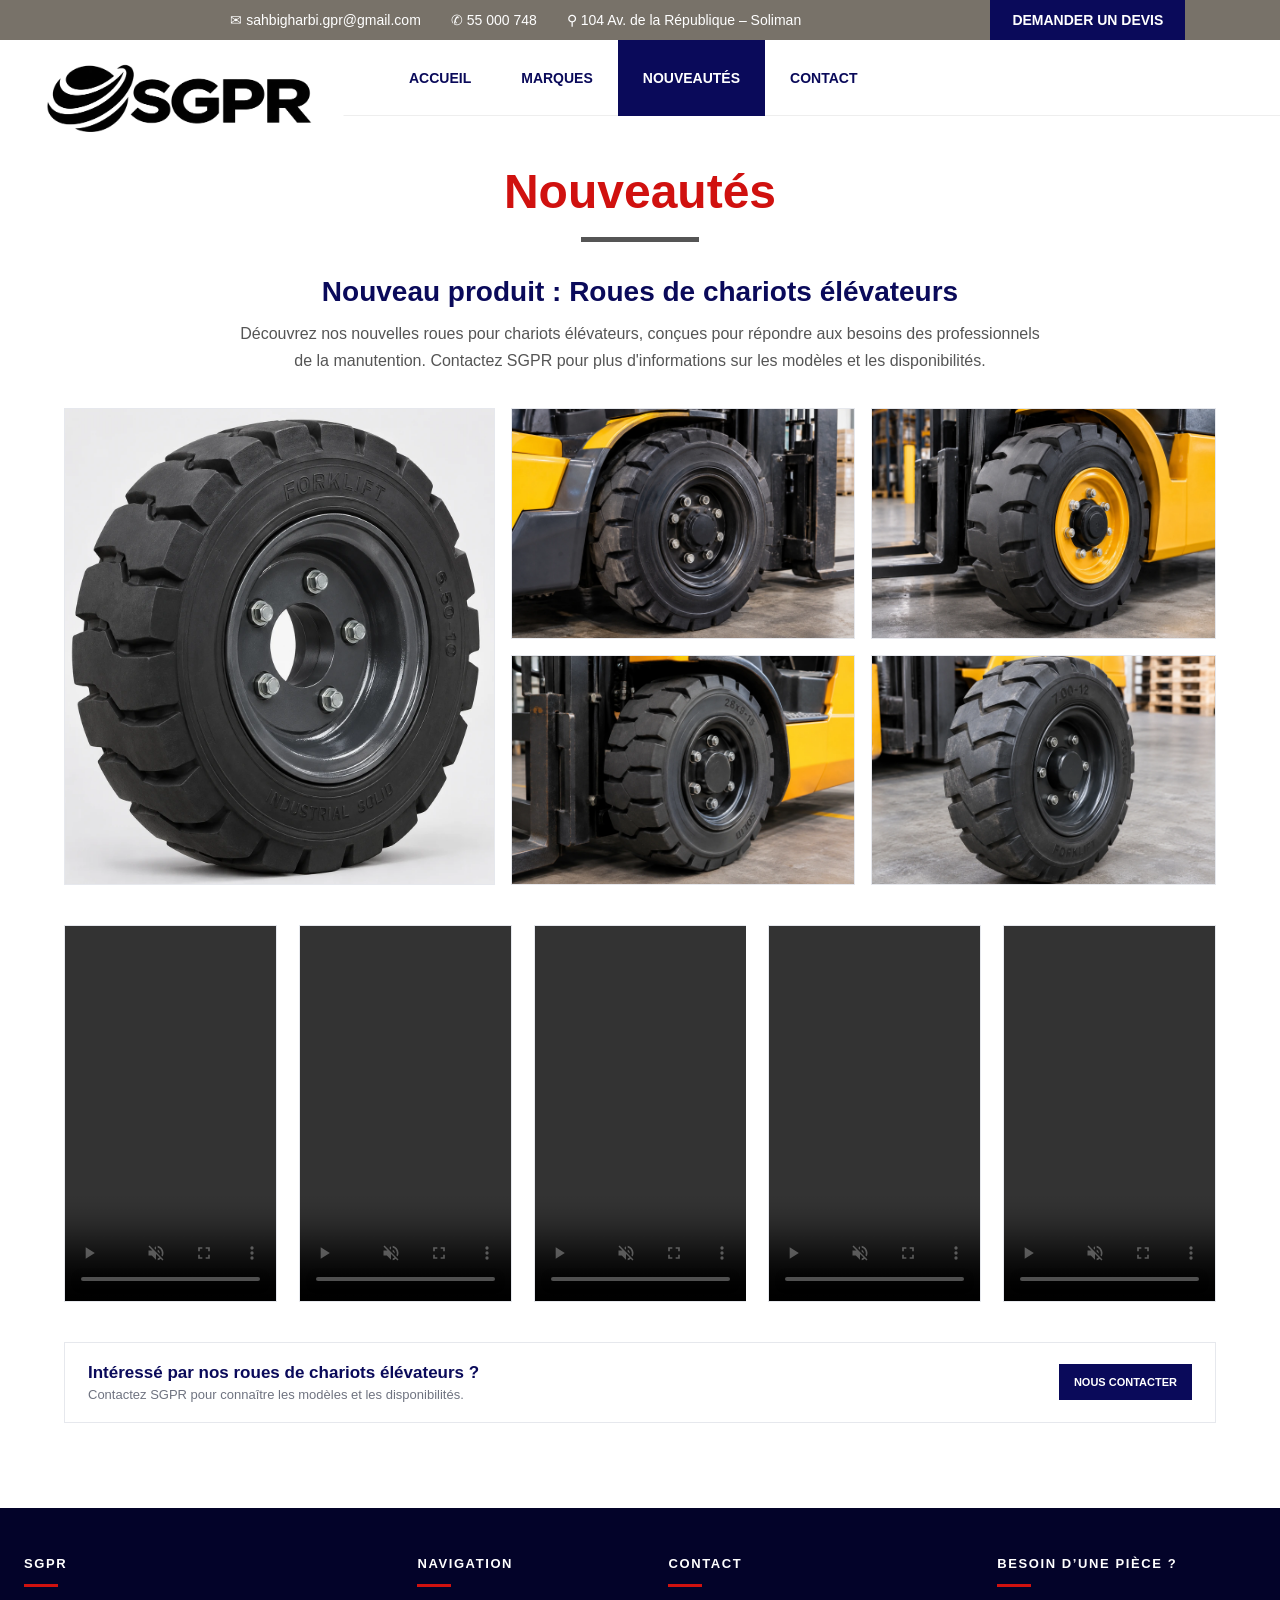
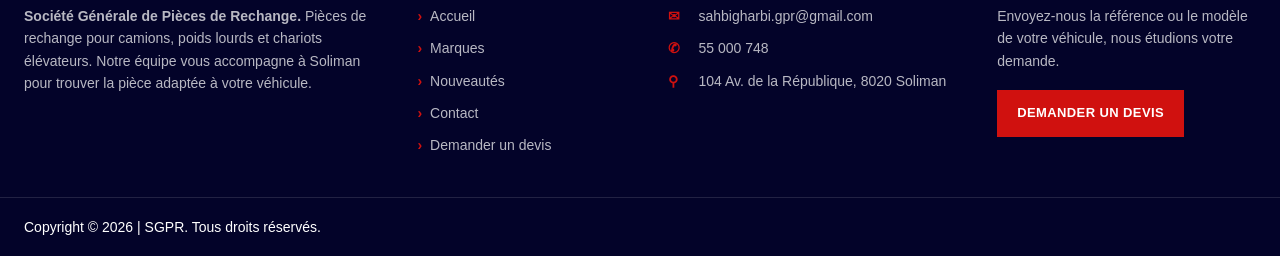
<file: nouveautes.html>
<!DOCTYPE html>
<html lang="fr">
<head>
<link rel="icon" type="image/png" sizes="32x32" href="assets/sgpr-favicon-32.png">
<link rel="icon" type="image/png" sizes="48x48" href="assets/sgpr-favicon-48.png">
<link rel="icon" type="image/png" sizes="192x192" href="assets/sgpr-icon-192.png">
<link rel="apple-touch-icon" sizes="180x180" href="assets/sgpr-apple-touch-icon.png">
<meta name="theme-color" content="#07074f">
<meta charset="UTF-8">
<meta name="viewport" content="width=device-width, initial-scale=1">
<title>Nouveautés – Roues de chariots élévateurs | SGPR</title>
<meta name="description" content="Nouveau chez SGPR : roues pour chariots élévateurs. Découvrez les photos et vidéos et contactez-nous pour les modèles et disponibilités.">
<link rel="canonical" href="https://sgprtn.com/nouveautes">
<link rel="icon" href="/favicon.ico" sizes="any">
<meta property="og:site_name" content="SGPR">
<meta property="og:type" content="website">
<meta property="og:locale" content="fr_TN">
<meta property="og:title" content="Nouveautés – Roues de chariots élévateurs | SGPR">
<meta property="og:description" content="Nouveau chez SGPR : roues pour chariots élévateurs. Découvrez les photos et vidéos et contactez-nous pour les modèles et disponibilités.">
<meta property="og:url" content="https://sgprtn.com/nouveautes">
<meta property="og:image" content="https://sgprtn.com/assets/img/camion-scania-magasin.jpg">
<style>
:root{--navy:#0a0a5a;--grey:#787269;--red:#d0110f;--light:#f5f5f7}
*{box-sizing:border-box;margin:0;padding:0}
body{min-height:100vh;display:flex;flex-direction:column;font-family:"Ubuntu","Segoe UI",Arial,sans-serif;background:#fff;color:#222}
a{text-decoration:none;color:inherit}
.topbar{background:var(--grey);min-height:40px;display:flex;align-items:center;justify-content:space-between;padding-left:18%;font-size:14px;color:#fff}
.topbar .infos{display:flex;gap:30px;flex-wrap:wrap}
.topbar .devis{background:var(--navy);height:40px;padding:0 22px;display:flex;align-items:center;font-weight:700;margin-right:9%}
.nav{height:76px;background:#fff;display:flex;align-items:center;padding-left:30%;position:relative;border-bottom:1px solid #eee}
.nav a:not(.logo){padding:0 25px;font-weight:700;font-size:14px;color:var(--navy);text-transform:uppercase;height:76px;display:flex;align-items:center}

.social-links{margin-left:auto;padding:0 30px 0 12px;display:flex;align-items:center;gap:7px;flex:0 0 auto}
.social-link{width:34px;height:34px;padding:0!important;border:1.5px solid var(--navy);border-radius:6px;display:grid!important;place-items:center;color:var(--navy)!important;background:#fff;transition:background .2s ease,color .2s ease,transform .2s ease,border-color .2s ease}
.social-link svg{width:17px;height:17px;display:block;fill:currentColor;stroke:currentColor;stroke-width:1.5;stroke-linecap:round;stroke-linejoin:round}
.social-link:hover,.social-link:focus-visible{background:var(--navy);color:#fff!important;border-color:var(--navy);transform:translateY(-2px)}

/* Onglet actif : bloc bleu plein comme la référence */
.nav a.active{
  color:#fff!important;
  background:var(--navy);
  border:0;
  border-radius:0;
  padding:0 25px!important;
  height:76px;
  display:flex;
  align-items:center;
}
.nav a.active:hover,.nav a.active:focus-visible{
  color:#fff!important;
  background:var(--navy);
}

.logo{position:absolute;left:0;top:0;width:28%;height:118px;background:#fff;display:flex;align-items:center;justify-content:center;z-index:2;clip-path:polygon(0 0,100% 0,100% 45%,88% 100%,0 100%)}
.logo img{width:min(92%,360px);height:auto}

.nv-page{padding:48px 5% 85px;min-height:620px}
.nv-title{text-align:center;margin:0 auto 34px}
.nv-title h1{color:var(--red);font-size:48px;font-weight:800;margin-bottom:18px}
.nv-title .line{width:118px;height:5px;background:#555;margin:auto}
.nv-product{max-width:1300px;margin:0 auto}
.nv-head{max-width:820px;margin:0 auto 34px;text-align:center}
.nv-head h2{color:var(--navy);font-size:28px;font-weight:800;margin-bottom:12px}
.nv-head p{color:#555;font-size:16px;line-height:1.7}
.nv-grid{display:grid;grid-template-columns:repeat(5,minmax(0,1fr));gap:22px;list-style:none}
.nv-card{background:#fff;border:1px solid #e6e8ed;transition:border-color .3s cubic-bezier(.4,0,.2,1),box-shadow .3s cubic-bezier(.4,0,.2,1)}
.nv-card:hover{border-color:#cfd2dc;box-shadow:0 10px 26px rgba(10,10,90,.08)}
.nv-card video{display:block;width:100%;height:auto;aspect-ratio:9/16;object-fit:contain;background:#030329;cursor:pointer}
.nv-card video[controls]{cursor:auto}
.nv-reveal{opacity:0;transform:translateY(22px);transition:opacity .7s cubic-bezier(.22,.61,.36,1),transform .7s cubic-bezier(.22,.61,.36,1),border-color .3s ease,box-shadow .3s ease}
.nv-reveal.nv-visible{opacity:1;transform:none}
.nv-grid li:nth-child(2){transition-delay:.08s,.08s,0s,0s}.nv-grid li:nth-child(3){transition-delay:.16s,.16s,0s,0s}.nv-grid li:nth-child(4){transition-delay:.24s,.24s,0s,0s}.nv-grid li:nth-child(5){transition-delay:.32s,.32s,0s,0s}
/* Galerie photos du nouveau produit */
.nv-gallery{display:grid;grid-template-columns:1.25fr 1fr 1fr;gap:16px;margin:0 0 40px}
.nv-photo{position:relative;margin:0;overflow:hidden;background:#eef0f4;border:1px solid #e6e8ed}
.nv-photo img{display:block;width:100%;height:auto;aspect-ratio:3/2;object-fit:cover;transition:transform .7s cubic-bezier(.22,.61,.36,1)}
.nv-photo-main{grid-row:span 2}
.nv-photo-main img{position:absolute;inset:0;height:100%;aspect-ratio:auto}
.nv-photo:hover img{transform:scale(1.04)}
.nv-gallery .nv-photo:nth-child(2){transition-delay:.08s,.08s,0s,0s}.nv-gallery .nv-photo:nth-child(3){transition-delay:.16s,.16s,0s,0s}.nv-gallery .nv-photo:nth-child(4){transition-delay:.24s,.24s,0s,0s}.nv-gallery .nv-photo:nth-child(5){transition-delay:.32s,.32s,0s,0s}
@media(max-width:900px){
  .nv-gallery{grid-template-columns:1fr 1fr;gap:12px}
  .nv-photo-main{grid-column:1/-1;grid-row:auto}
  .nv-photo-main{background:#e6e6e7}
  .nv-photo-main img{position:static;aspect-ratio:4/3;object-fit:contain}
}
@media(max-width:480px){.nv-gallery{gap:8px;margin-bottom:28px}}
.bottom-contact{max-width:1300px;margin:40px auto 0;padding:20px 23px;background:#fff;border:1px solid #e6e8ed;display:flex;justify-content:space-between;align-items:center;gap:18px}
.bottom-contact h2{font-size:17px;color:var(--navy);margin-bottom:4px}
.bottom-contact p{font-size:13px;color:#6f7380;max-width:680px}
.contact-cta{flex:0 0 auto;display:inline-flex;align-items:center;gap:7px;padding:12px 15px;background:var(--navy);color:#fff;font-size:11px;font-weight:900;text-transform:uppercase;transition:background-color .22s cubic-bezier(.4,0,.2,1)}
.contact-cta:hover,.contact-cta:focus-visible{background:var(--red)}
@media(max-width:1100px){.nv-grid{grid-template-columns:repeat(3,minmax(0,1fr))}}
@media(max-width:1000px){
  .topbar{padding:8px 16px;gap:10px;align-items:flex-start}.topbar .infos{gap:8px;font-size:11px}.topbar .devis{margin-right:0;white-space:nowrap}
  .nav{padding-left:0;height:auto;min-height:64px;overflow-x:auto}
  .logo{position:relative;width:280px;min-width:280px;height:80px;clip-path:none}.logo img{width:250px}
  .nav a:not(.logo){padding:0 18px;white-space:nowrap;height:64px}
  .nav a.active{height:64px;padding:0 18px!important}
}
@media(max-width:700px){.nv-grid{grid-template-columns:repeat(2,minmax(0,1fr));gap:14px}.bottom-contact{flex-direction:column;align-items:flex-start;padding:18px}}
@media(max-width:600px){.nv-page{padding:38px 4% 60px}.nv-title h1{font-size:36px}.nv-head h2{font-size:22px}.nv-head p{font-size:15px}}
@media(max-width:480px){.nv-grid{grid-template-columns:1fr;max-width:340px;margin:0 auto}}
@media(prefers-reduced-motion:reduce){.nv-reveal{opacity:1;transform:none}}

/* Keep footer from previous design */
footer{margin-top:auto;position:relative;background:#030329;min-height:110px;display:flex;align-items:center;justify-content:center;text-align:center;overflow:hidden}
footer:before{content:"";position:absolute;left:0;top:0;width:38%;height:70px;background:var(--light);clip-path:polygon(0 0,100% 0,84% 100%,0 100%)}
footer div{position:relative;z-index:1;color:#fff;font-size:20px}
@keyframes fadeUp{from{opacity:0;transform:translateY(22px)}to{opacity:1;transform:none}}
.anim{opacity:0;animation:fadeUp .7s ease forwards}.d1{animation-delay:.12s}.d2{animation-delay:.24s}
.logo img{animation:fadeUp .7s ease both}

@media(max-width:600px){
  .social-link{width:30px;height:30px}.social-link svg{width:15px;height:15px}
}
</style>
<style id="sgpr-unified-chrome">
/* SGPR — en-tête et pied de page communs à toutes les pages */
html{scroll-behavior:smooth}
body{min-height:100vh;display:flex;flex-direction:column}
body .sgpr-shared-topbar{background:#787269!important;color:#fff!important;width:100%!important;min-height:40px!important;height:40px!important;box-sizing:border-box!important;display:flex!important;align-items:center!important;justify-content:space-between!important;gap:12px!important;padding:0 7.4% 0 18%!important;font-family:"Ubuntu","Segoe UI",Arial,sans-serif!important;font-size:14px!important;line-height:1.3!important;position:relative!important;z-index:20!important}
body .sgpr-shared-topbar .infos{display:flex!important;align-items:center!important;gap:30px!important;flex-wrap:wrap!important;font-size:14px!important;line-height:1.3!important;color:#fff!important}
body .sgpr-shared-topbar .infos span{display:inline-block!important;white-space:nowrap!important}
body .sgpr-shared-topbar .devis{background:#0a0a5a!important;color:#fff!important;height:40px!important;min-height:40px!important;padding:0 22px!important;margin:0!important;border:0!important;border-radius:0!important;display:flex!important;align-items:center!important;justify-content:center!important;font-weight:700!important;font-size:14px!important;line-height:1!important;white-space:nowrap!important;box-shadow:none!important;transform:none!important;transition:background .2s ease!important}
body .sgpr-shared-topbar .devis:hover{background:#17177c!important;color:#fff!important}
body header.sgpr-shared-nav{width:100%!important;height:76px!important;min-height:76px!important;max-height:76px!important;background:#fff!important;display:flex!important;align-items:center!important;justify-content:flex-start!important;gap:0!important;padding:0 0 0 30%!important;position:relative!important;top:auto!important;left:auto!important;right:auto!important;border:0!important;border-bottom:1px solid #eee!important;box-sizing:border-box!important;overflow:visible!important;z-index:15!important;flex:0 0 76px!important}
body header.sgpr-shared-nav .logo{position:absolute!important;left:0!important;top:0!important;bottom:auto!important;width:28%!important;min-width:0!important;max-width:none!important;height:118px!important;min-height:118px!important;max-height:118px!important;background:#fff!important;display:flex!important;align-items:center!important;justify-content:center!important;z-index:3!important;margin:0!important;padding:0!important;border:0!important;border-radius:0!important;clip-path:polygon(0 0,100% 0,100% 45%,88% 100%,0 100%)!important;flex:none!important}
body header.sgpr-shared-nav .logo img{display:block!important;width:min(92%,360px)!important;max-width:none!important;min-width:0!important;height:auto!important;max-height:none!important;object-fit:contain!important;margin:0!important;padding:0!important;animation:fadeIn .7s ease both}
body header.sgpr-shared-nav>a:not(.logo){height:76px!important;min-height:76px!important;max-height:76px!important;padding:0 25px!important;margin:0!important;display:flex!important;align-items:center!important;justify-content:center!important;flex:0 0 auto!important;box-sizing:border-box!important;border:0!important;border-radius:0!important;background:transparent!important;color:#0a0a5a!important;font-family:"Ubuntu","Segoe UI",Arial,sans-serif!important;font-size:14px!important;font-weight:700!important;line-height:1!important;letter-spacing:0!important;text-decoration:none!important;text-transform:uppercase!important;white-space:nowrap!important;transition:background .2s ease,color .2s ease!important}
body header.sgpr-shared-nav>a:not(.logo):hover,body header.sgpr-shared-nav>a:not(.logo):focus-visible{background:#f1f2f6!important;color:#d0110f!important;outline-offset:-3px}
body header.sgpr-shared-nav>a:not(.logo).active,body header.sgpr-shared-nav>a:not(.logo)[aria-current="page"]{background:#0a0a5a!important;color:#fff!important}
body header.sgpr-shared-nav>a:not(.logo).active:hover,body header.sgpr-shared-nav>a:not(.logo)[aria-current="page"]:hover{background:#0a0a5a!important;color:#fff!important}
body footer.sgpr-shared-footer{position:relative!important;isolation:isolate!important;flex:0 0 auto!important;width:100%!important;min-height:110px!important;height:auto!important;margin-top:auto!important;padding:22px!important;box-sizing:border-box!important;display:flex!important;align-items:center!important;justify-content:center!important;text-align:center!important;overflow:hidden!important;background:#030329!important;color:#fff!important;border:0!important;font-family:"Ubuntu","Segoe UI",Arial,sans-serif!important}
body footer.sgpr-shared-footer:before{content:""!important;position:absolute!important;left:0!important;top:0!important;width:38%!important;height:70px!important;background:#f5f5f7!important;clip-path:polygon(0 0,100% 0,84% 100%,0 100%)!important;pointer-events:none!important;z-index:-1!important}
body footer.sgpr-shared-footer div{position:relative!important;z-index:1!important;color:#fff!important;font-size:20px!important;line-height:1.5!important;font-weight:400!important}
@media(max-width:1000px){
 body .sgpr-shared-topbar{height:auto!important;min-height:40px!important;padding:8px 16px!important;gap:10px!important;align-items:flex-start!important;font-size:11px!important;flex-wrap:wrap!important}
 body .sgpr-shared-topbar .infos{gap:8px 16px!important;font-size:11px!important}
 body .sgpr-shared-topbar .infos span{white-space:normal!important}
 body .sgpr-shared-topbar .devis{margin-left:auto!important;height:40px!important;min-height:40px!important;font-size:11px!important}
 body header.sgpr-shared-nav{padding:0!important;height:auto!important;min-height:64px!important;max-height:none!important;flex:0 0 auto!important;overflow-x:auto!important;overflow-y:hidden!important;justify-content:flex-start!important}
 body header.sgpr-shared-nav .logo{position:relative!important;left:auto!important;top:auto!important;bottom:auto!important;width:280px!important;min-width:280px!important;height:80px!important;min-height:80px!important;max-height:80px!important;clip-path:none!important;flex:0 0 280px!important}
 body header.sgpr-shared-nav .logo img{width:250px!important;max-width:250px!important}
 body header.sgpr-shared-nav>a:not(.logo){height:64px!important;min-height:64px!important;max-height:64px!important;padding:0 18px!important;font-size:13px!important}
}
@media(max-width:600px){
 body .sgpr-shared-topbar{flex-direction:column!important;align-items:flex-start!important;gap:7px!important;padding:9px 16px!important}
 body .sgpr-shared-topbar .infos{gap:7px 12px!important}
 body .sgpr-shared-topbar .devis{align-self:flex-end!important;margin-left:0!important}
 body header.sgpr-shared-nav .logo{width:150px!important;min-width:150px!important;height:64px!important;min-height:64px!important;max-height:64px!important;flex:0 0 150px!important}
 body header.sgpr-shared-nav .logo img{width:140px!important;max-width:140px!important}
 body header.sgpr-shared-nav>a:not(.logo){padding:0 10px!important;font-size:10px!important}
 body footer.sgpr-shared-footer{min-height:85px!important;padding:20px 15px!important}
 body footer.sgpr-shared-footer:before{width:28%!important;height:35px!important}
 body footer.sgpr-shared-footer div{font-size:15px!important}
}
</style>
<link rel="stylesheet" href="assets/fluidite.css">
<link rel="stylesheet" href="assets/footer.css">
<link rel="stylesheet" href="assets/mobile.css">
<script src="assets/fluidite.js" defer></script>
</head>
<body>
<div class="topbar sgpr-shared-topbar">
  <div class="infos">
    <span>✉ sahbigharbi.gpr@gmail.com</span>
    <span>✆ 55 000 748</span>
    <span>⚲ 104 Av. de la République – Soliman</span>
  </div>
  <a href="devis.html" class="devis">DEMANDER UN DEVIS</a>
</div>
<header class="nav sgpr-shared-nav" aria-label="Navigation principale">
  <a href="index.html" class="logo"><img src="assets/img/sgpr-logo.png" alt="SGPR" fetchpriority="high"></a>
  <a href="index.html">Accueil</a>
  <a href="marques.html">Marques</a>
  <a href="nouveautes.html" class="active" aria-current="page">Nouveautés</a>
  <a href="contact.html">Contact</a>
</header>

<main class="nv-page">
  <div class="nv-title anim">
    <h1>Nouveautés</h1>
    <div class="line"></div>
  </div>

  <section class="nv-product" aria-labelledby="nv-product-title">
    <div class="nv-head anim d1">
      <h2 id="nv-product-title">Nouveau produit : Roues de chariots élévateurs</h2>
      <p>Découvrez nos nouvelles roues pour chariots élévateurs, conçues pour répondre aux besoins des professionnels de la manutention. Contactez SGPR pour plus d'informations sur les modèles et les disponibilités.</p>
    </div>

    <div class="nv-gallery">
      <figure class="nv-photo nv-photo-main nv-reveal"><img src="assets/nouveautes/roue-chariot-1.webp" width="1254" height="1254" alt="Roue pleine pour chariot élévateur" decoding="async" loading="lazy" decoding="async"></figure>
      <figure class="nv-photo nv-reveal"><img src="assets/nouveautes/roue-chariot-2.webp" width="1536" height="1024" alt="Roue pleine montée sur un chariot élévateur" loading="lazy" decoding="async"></figure>
      <figure class="nv-photo nv-reveal"><img src="assets/nouveautes/roue-chariot-3.webp" width="1536" height="1024" alt="Roue de chariot élévateur avec jante jaune" loading="lazy" decoding="async"></figure>
      <figure class="nv-photo nv-reveal"><img src="assets/nouveautes/roue-chariot-4.webp" width="1536" height="1024" alt="Roue pleine à l'avant d'un chariot élévateur" loading="lazy" decoding="async"></figure>
      <figure class="nv-photo nv-reveal"><img src="assets/nouveautes/roue-chariot-5.webp" width="1536" height="1024" alt="Roue pleine pour chariot élévateur dans un entrepôt" loading="lazy" decoding="async"></figure>
    </div>

    <ul class="nv-grid">
      <li class="nv-card nv-reveal">
        <video data-sgpr-video muted loop autoplay playsinline preload="metadata" width="576" height="1024" aria-label="Roues de chariots élévateurs – vidéo 1 sur 5">
          <source src="assets/WhatsApp Video 2026-11-22 at 17.41.00.mp4" type="video/mp4">
          Votre navigateur ne permet pas la lecture de cette vidéo.
        </video>
      </li>
      <li class="nv-card nv-reveal">
        <video data-sgpr-video muted loop autoplay playsinline preload="metadata" width="576" height="1024" aria-label="Roues de chariots élévateurs – vidéo 2 sur 5">
          <source src="assets/WhatsApp Video 2026-11-22 at 17.41.03.mp4" type="video/mp4">
          Votre navigateur ne permet pas la lecture de cette vidéo.
        </video>
      </li>
      <li class="nv-card nv-reveal">
        <video data-sgpr-video muted loop autoplay playsinline preload="metadata" width="576" height="1024" aria-label="Roues de chariots élévateurs – vidéo 3 sur 5">
          <source src="assets/WhatsApp Video 2026-11-22 at 17.41.15.mp4" type="video/mp4">
          Votre navigateur ne permet pas la lecture de cette vidéo.
        </video>
      </li>
      <li class="nv-card nv-reveal">
        <video data-sgpr-video muted loop autoplay playsinline preload="metadata" width="576" height="1024" aria-label="Roues de chariots élévateurs – vidéo 4 sur 5">
          <source src="assets/WhatsApp Video 2026-11-22 at 17.41.18.mp4" type="video/mp4">
          Votre navigateur ne permet pas la lecture de cette vidéo.
        </video>
      </li>
      <li class="nv-card nv-reveal">
        <video data-sgpr-video muted loop autoplay playsinline preload="metadata" width="464" height="832" aria-label="Roues de chariots élévateurs – vidéo 5 sur 5">
          <source src="assets/WhatsApp Video 2026-11-22 at 17.41.27.mp4" type="video/mp4">
          Votre navigateur ne permet pas la lecture de cette vidéo.
        </video>
      </li>
    </ul>
  </section>

  <section class="bottom-contact anim d2">
    <div>
      <h2>Intéressé par nos roues de chariots élévateurs ?</h2>
      <p>Contactez SGPR pour connaître les modèles et les disponibilités.</p>
    </div>
    <a class="contact-cta" href="contact.html">Nous contacter</a>
  </section>
</main>


<footer class="sgpr-footer" aria-label="Pied de page">
  <div class="sgpr-footer-inner">
    <div>
      <h3>SGPR</h3>
      <p><strong>Société Générale de Pièces de Rechange.</strong> Pièces de rechange pour camions, poids lourds et chariots élévateurs. Notre équipe vous accompagne à Soliman pour trouver la pièce adaptée à votre véhicule.</p>
    </div>
    <nav aria-label="Liens du pied de page">
      <h3>Navigation</h3>
      <ul class="sgpr-footer-links">
        <li><a href="index.html">Accueil</a></li>
        <li><a href="marques.html">Marques</a></li>
        <li><a href="nouveautes.html">Nouveautés</a></li>
        <li><a href="contact.html">Contact</a></li>
        <li><a href="devis.html">Demander un devis</a></li>
      </ul>
    </nav>
    <div>
      <h3>Contact</h3>
      <ul class="sgpr-footer-contact">
        <li><span aria-hidden="true">✉</span><a href="mailto:sahbigharbi.gpr@gmail.com">sahbigharbi.gpr@gmail.com</a></li>
        <li><span aria-hidden="true">✆</span><a href="tel:+21655000748">55 000 748</a></li>
        <li><span aria-hidden="true">⚲</span><span>104 Av. de la République, 8020 Soliman</span></li>
      </ul>
    </div>
    <div class="sgpr-footer-cta">
      <h3>Besoin d’une pièce ?</h3>
      <p>Envoyez-nous la référence ou le modèle de votre véhicule, nous étudions votre demande.</p>
      <a class="sgpr-footer-btn" href="devis.html">Demander un devis</a>
    </div>
  </div>
  <div class="sgpr-footer-bottom">
    <div class="sgpr-footer-bottom-inner">
      <span>Copyright © 2026 | SGPR. Tous droits réservés.</span>
    </div>
  </div>
</footer>
</body>
</html>
</file>
<file: assets/fluidite.css>
/* =========================================================
   SGPR — Fluidité du défilement et des transitions
   Chargé après les styles de chaque page : ne modifie ni
   couleurs, ni tailles, ni positions. Affine uniquement le
   rythme (courbes d'accélération) des transitions existantes.
   ========================================================= */

/* Défilement natif fluide (ancres incluses) */
html{scroll-behavior:smooth;-webkit-text-size-adjust:100%}

/* Supprime le délai de toucher sur mobile, sans bloquer le défilement */
a,button,[role="button"],label,summary{touch-action:manipulation}

/* Transition douce entre les pages (navigateurs compatibles uniquement,
   ignorée ailleurs) : simple fondu, aucun déplacement */
@view-transition{navigation:auto}
::view-transition-old(root),
::view-transition-new(root){animation-duration:.26s;animation-timing-function:cubic-bezier(.4,0,.2,1)}

/* Apparitions existantes : même durée, même trajectoire,
   décélération plus naturelle */
.anim,.sgpr-anim{animation-timing-function:cubic-bezier(.22,.61,.36,1)}
.sgprp-reveal{transition-timing-function:cubic-bezier(.22,.61,.36,1)!important}

/* Carrousels existants : glissement plus souple, rendu sur GPU */
.carousel-track,
.brands-home-track{transition-timing-function:cubic-bezier(.25,.8,.25,1)!important;will-change:transform;backface-visibility:hidden}

/* Navbar : changements d'état plus doux (mêmes couleurs) */
body header.sgpr-shared-nav>a:not(.logo){transition:background-color .22s cubic-bezier(.4,0,.2,1),color .22s cubic-bezier(.4,0,.2,1)!important}
body .sgpr-shared-topbar .devis{transition:background-color .22s cubic-bezier(.4,0,.2,1)!important}

/* Mobile : la navbar défilante horizontalement reste fluide au doigt */
@media(max-width:1000px){
  body header.sgpr-shared-nav{-webkit-overflow-scrolling:touch;overscroll-behavior-x:contain}
}
/* Apparition douce des textes, images et blocs au défilement.
   Classes temporaires posées puis retirées par fluidite.js : à la fin,
   chaque élément retrouve exactement ses propres styles. */
.sx-hide{opacity:0!important;transform:translate3d(0,26px,0)!important}
img.sx-hide,video.sx-hide,iframe.sx-hide{transform:translate3d(0,26px,0) scale(.985)!important}
.sx-anim{transition:opacity .85s cubic-bezier(.22,.61,.36,1),transform .85s cubic-bezier(.22,.61,.36,1)!important}
/* Images encore en chargement : fondu à l'arrivée */
.sx-imgwait{opacity:0!important}
.sx-imgin{transition:opacity .6s cubic-bezier(.4,0,.2,1)!important}

/* Transitions douces par défaut pour les éléments interactifs qui n'en
   avaient pas (:where = priorité nulle, les transitions existantes gardent la main) */
:where(a,button,.dot,.arrow,.carousel-btn,.brands-home-arrow,input,textarea,select){
  transition:color .25s cubic-bezier(.4,0,.2,1),background-color .25s cubic-bezier(.4,0,.2,1),
    border-color .25s cubic-bezier(.4,0,.2,1),box-shadow .25s cubic-bezier(.4,0,.2,1),
    opacity .25s cubic-bezier(.4,0,.2,1),transform .25s cubic-bezier(.4,0,.2,1)
}
/* Respect de la préférence « réduire les animations » */
@media(prefers-reduced-motion:reduce){
  html{scroll-behavior:auto!important}
  @view-transition{navigation:none}
  *,*::before,*::after{
    animation-duration:.01ms!important;
    animation-iteration-count:1!important;
    transition-duration:.01ms!important;
    scroll-behavior:auto!important
  }
}

/* Logo de la navbar légèrement réduit */
body header.sgpr-shared-nav .logo img{width:min(78%,300px)!important}
@media(max-width:1000px){body header.sgpr-shared-nav .logo img{width:215px!important;max-width:215px!important}}
@media(max-width:600px){body header.sgpr-shared-nav .logo img{width:140px!important;max-width:140px!important}}
</file>
<file: assets/footer.css>
/* =========================================================
   SGPR — Pied de page (commun à toutes les pages)
   Reprend l'identité du site : bleu nuit, rouge SGPR,
   police Ubuntu.
   ========================================================= */
.sgpr-footer{
  --f-bg:#030329;--f-navy:#0a0a5a;--f-red:#d0110f;--f-light:#f5f5f7;
  --f-text:rgba(255,255,255,.72);--f-line:rgba(255,255,255,.12);
  position:relative;margin-top:auto;background:var(--f-bg);color:#fff;
  font-family:"Ubuntu","Segoe UI",Arial,sans-serif;font-size:14px;line-height:1.6;
  flex:0 0 auto;width:100%
}
/* Neutralise les anciennes règles génériques « footer {…} » des pages */
footer.sgpr-footer{display:block;height:auto;min-height:0;margin-top:auto;padding:0;text-align:left;overflow:hidden;z-index:auto;flex-shrink:0}
footer.sgpr-footer::before{content:none;display:none}
footer.sgpr-footer div{position:static;z-index:auto;color:inherit;font-size:inherit;line-height:inherit}
.sgpr-footer *{box-sizing:border-box}
.sgpr-footer a{color:inherit;text-decoration:none}


.sgpr-footer-inner{
  width:min(1240px,calc(100% - 48px));margin:0 auto;padding:46px 0 40px;
  display:grid;grid-template-columns:1.35fr .8fr 1.1fr 1fr;gap:44px
}
.sgpr-footer h3{
  font-size:13px;font-weight:700;letter-spacing:1.6px;text-transform:uppercase;
  color:#fff;margin:0 0 18px;padding-bottom:12px;position:relative
}
.sgpr-footer h3::after{content:"";position:absolute;left:0;bottom:0;width:34px;height:3px;background:var(--f-red)}
.sgpr-footer p{color:var(--f-text);margin:0}
.sgpr-footer ul{list-style:none;margin:0;padding:0;display:grid;gap:10px}
.sgpr-footer-links a{
  color:var(--f-text);display:inline-flex;align-items:center;gap:8px;
  transition:color .22s cubic-bezier(.4,0,.2,1),transform .22s cubic-bezier(.4,0,.2,1)
}
.sgpr-footer-links a::before{content:"›";color:var(--f-red);font-weight:700}
.sgpr-footer-links a:hover,.sgpr-footer-links a:focus-visible{color:#fff;transform:translateX(3px)}
.sgpr-footer-contact li{display:grid;grid-template-columns:22px 1fr;gap:8px;color:var(--f-text)}
.sgpr-footer-contact span:first-child{color:var(--f-red);font-weight:700}
.sgpr-footer-contact a{transition:color .22s ease}
.sgpr-footer-contact a:hover{color:#fff}
.sgpr-footer-cta p{margin-bottom:18px}
.sgpr-footer-btn{
  display:inline-flex;align-items:center;gap:8px;padding:13px 20px;background:var(--f-red);color:#fff!important;
  font-size:13px;font-weight:700;text-transform:uppercase;letter-spacing:.4px;
  transition:background-color .22s cubic-bezier(.4,0,.2,1),transform .22s cubic-bezier(.4,0,.2,1)
}
.sgpr-footer-btn:hover,.sgpr-footer-btn:focus-visible{background:#a90d0c;transform:translateY(-2px)}

.sgpr-footer-bottom{border-top:1px solid var(--f-line)}
.sgpr-footer-bottom-inner{
  width:min(1240px,calc(100% - 48px));margin:0 auto;padding:18px 0;
  display:flex;align-items:center;justify-content:space-between;gap:16px;
  color:rgba(255,255,255,.55);font-size:13px
}

@media(max-width:1000px){
  .sgpr-footer-inner{grid-template-columns:1fr 1fr;gap:36px 32px}
}
@media(max-width:600px){
  .sgpr-footer-inner{grid-template-columns:1fr;gap:30px;width:calc(100% - 32px);padding:34px 0 30px}
  .sgpr-footer-bottom-inner{width:calc(100% - 32px);flex-direction:column-reverse;align-items:flex-start;gap:12px}
}
</file>
<file: assets/mobile.css>
/* =========================================================
   SGPR — Ajustements téléphone et tablette
   Uniquement dans des media queries : l'affichage PC ne change pas.
   ========================================================= */

/* Pas de flash gris au toucher, texte non agrandi par le navigateur */
html{-webkit-tap-highlight-color:rgba(10,10,90,.08)}

@media(max-width:600px){

  /* ---------- Barre du haut : compacte et centrée ---------- */
  body .sgpr-shared-topbar{align-items:stretch!important;padding:8px 12px!important;gap:7px!important}
  body .sgpr-shared-topbar .infos{justify-content:center!important;text-align:center!important;font-size:12px!important;gap:3px 14px!important}
  body .sgpr-shared-topbar .infos span{white-space:nowrap!important}
  body .sgpr-shared-topbar .devis{align-self:stretch!important;height:38px!important;min-height:38px!important;font-size:12px!important;letter-spacing:.3px!important}

  /* ---------- Navbar : logo en haut, les 4 liens visibles en dessous ---------- */
  body header.sgpr-shared-nav{flex-wrap:wrap!important;overflow:visible!important;justify-content:center!important;border-bottom:1px solid #eee!important}
  body header.sgpr-shared-nav .logo{
    flex:0 0 100%!important;width:100%!important;min-width:0!important;
    height:62px!important;min-height:62px!important;max-height:62px!important;
    border-bottom:1px solid #eee!important
  }
  body header.sgpr-shared-nav .logo img{width:140px!important;max-width:140px!important}
  body header.sgpr-shared-nav>a:not(.logo){
    flex:1 1 0!important;min-width:0!important;
    height:48px!important;min-height:48px!important;max-height:48px!important;
    padding:0 4px!important;font-size:11.5px!important;letter-spacing:.2px!important
  }

  /* ---------- Formulaires : 16 px évite le zoom automatique sur iPhone ---------- */
  input,select,textarea{font-size:16px!important}

  /* ---------- Textes trop petits ---------- */
  .sgpr-about-me-text button,.contact-cta{font-size:13px!important}

  /* ---------- Accueil ---------- */
  .sgpr-about-me-card{min-height:0!important}
  .sgpr-about-me-photo{min-height:230px!important}
  .sgpr-about-me-content{padding:10px 22px 50px!important}

  .sgprp-section{padding:60px 0!important}
  .sgprp-hero{min-height:0!important;padding:90px 0 100px!important}
  .sgprp-hero h1{font-size:35px!important;letter-spacing:-1.5px!important;margin-bottom:20px!important}
  .sgprp-copy h2,.sgprp-heading-center h2{font-size:31px!important;letter-spacing:-1px!important}
  .sgprp-copy p,.sgprp-heading-center p{font-size:16px!important}
  .sgprp-media-card img,.sgprp-impact-image img{height:300px!important;border-radius:18px!important}
  .sgprp-two-col{gap:34px!important}
  .sgprp-heading-center{margin-bottom:34px!important}

  /* Chiffres clés : 2 x 2 au lieu d'une longue colonne */
  .sgprp-stats{padding:56px 0!important}
  .sgprp-stat-grid{grid-template-columns:repeat(2,1fr)!important}
  .sgprp-stat-grid>div{padding:22px 8px!important;border-right:0!important;border-bottom:0!important}
  .sgprp-stat-grid>div:nth-child(odd){border-right:1px solid rgba(255,255,255,.15)!important}
  .sgprp-stat-grid>div:nth-child(-n+2){border-bottom:1px solid rgba(255,255,255,.15)!important}
  .sgprp-stat-grid strong{font-size:44px!important;letter-spacing:-1.5px!important;margin-bottom:8px!important}
  .sgprp-stat-grid span{font-size:12px!important}

  .sgprp-value-card{min-height:0!important;padding:26px 22px!important}
  .sgprp-service-image{height:220px!important}
  .sgprp-service-body{padding:22px!important}
  .sgprp-team-card>img{height:300px!important}
  .sgprp-testimonials{padding:64px 0!important}
  .sgprp-testimonial{padding:26px!important}
  .sgprp-partners{padding:56px 0 64px!important}

  /* ---------- Contact : coordonnées bien alignées ---------- */
  .left-side{align-items:flex-start!important;justify-content:center!important}
  .details{flex:0 0 calc(50% - 30px)}
  .details .icon{height:40px;line-height:40px;margin-bottom:6px!important}



}

/* Très petits téléphones */
@media(max-width:360px){
  body header.sgpr-shared-nav>a:not(.logo){font-size:10.5px!important;padding:0 2px!important}
  .sgprp-hero h1{font-size:31px!important}
  .sgprp-stat-grid strong{font-size:36px!important}
}
@media(max-width:480px){
  .nv-grid{max-width:300px!important}
}
</file>
